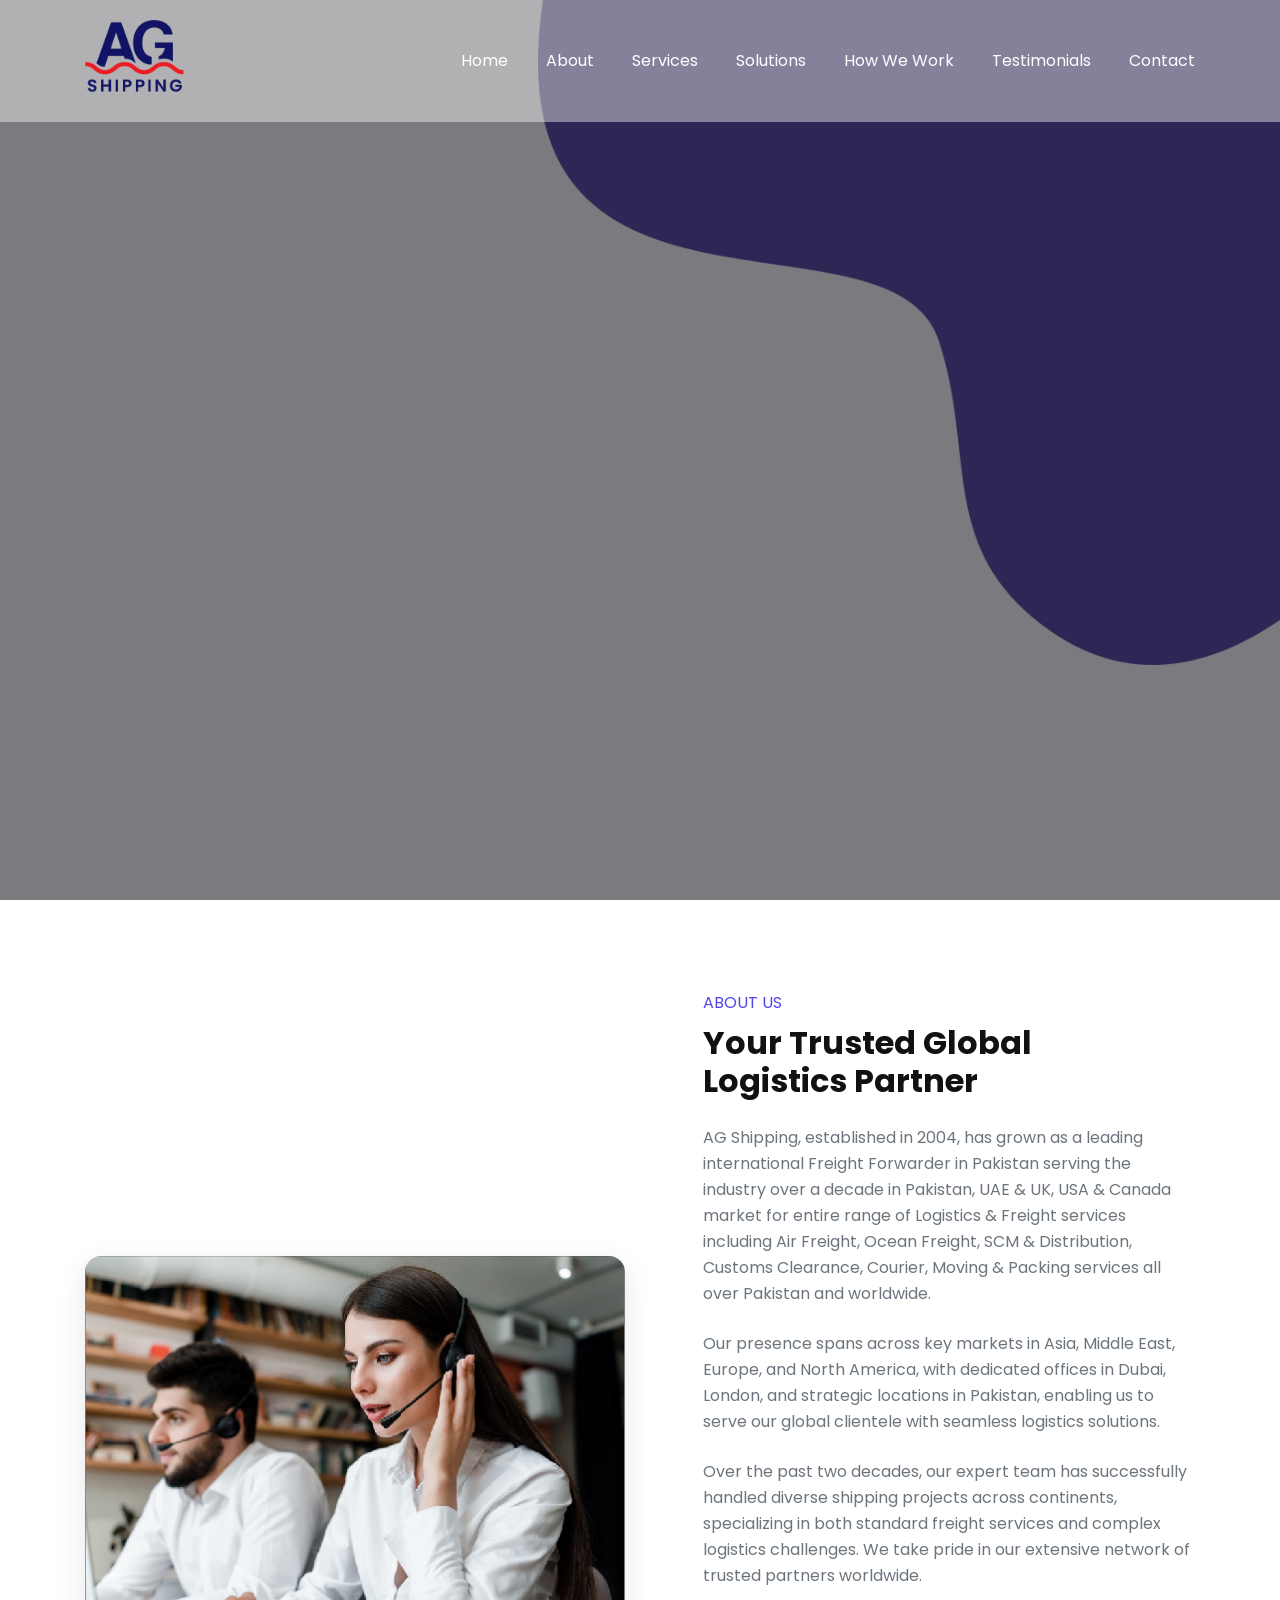
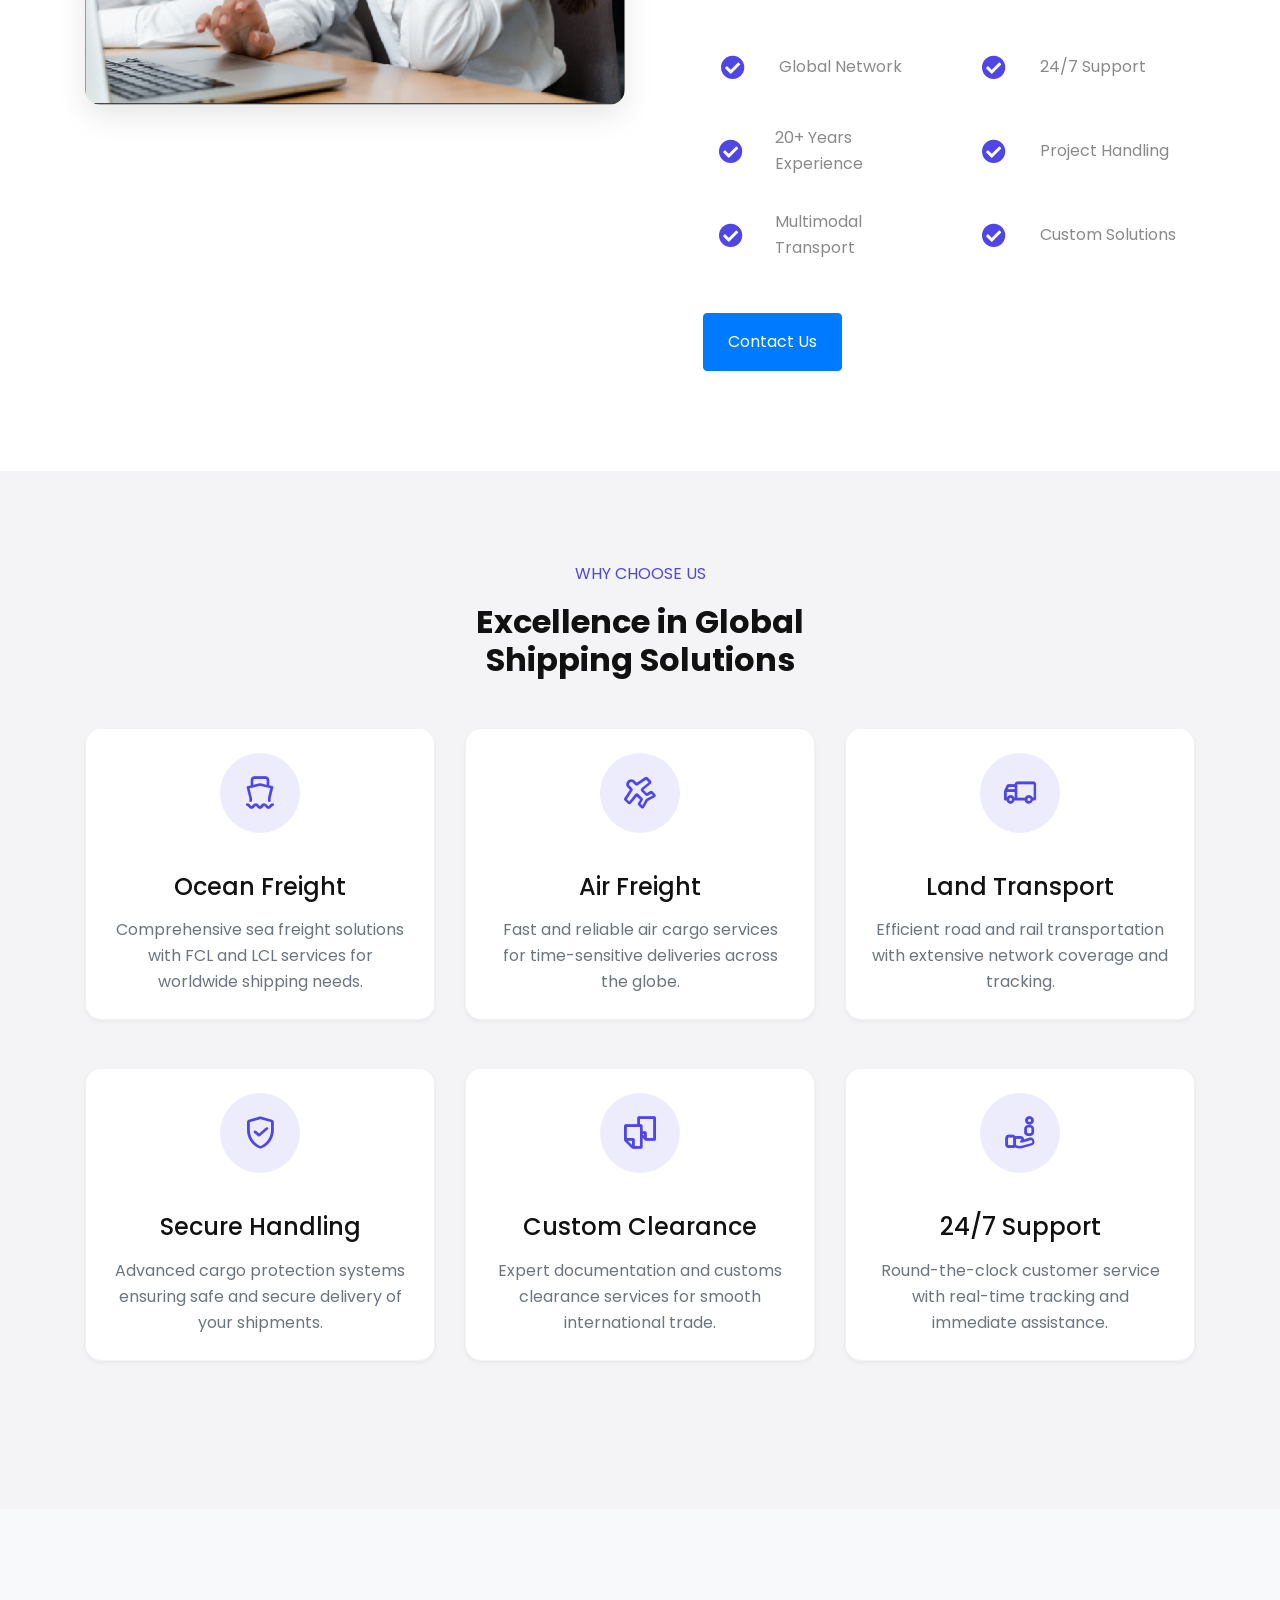
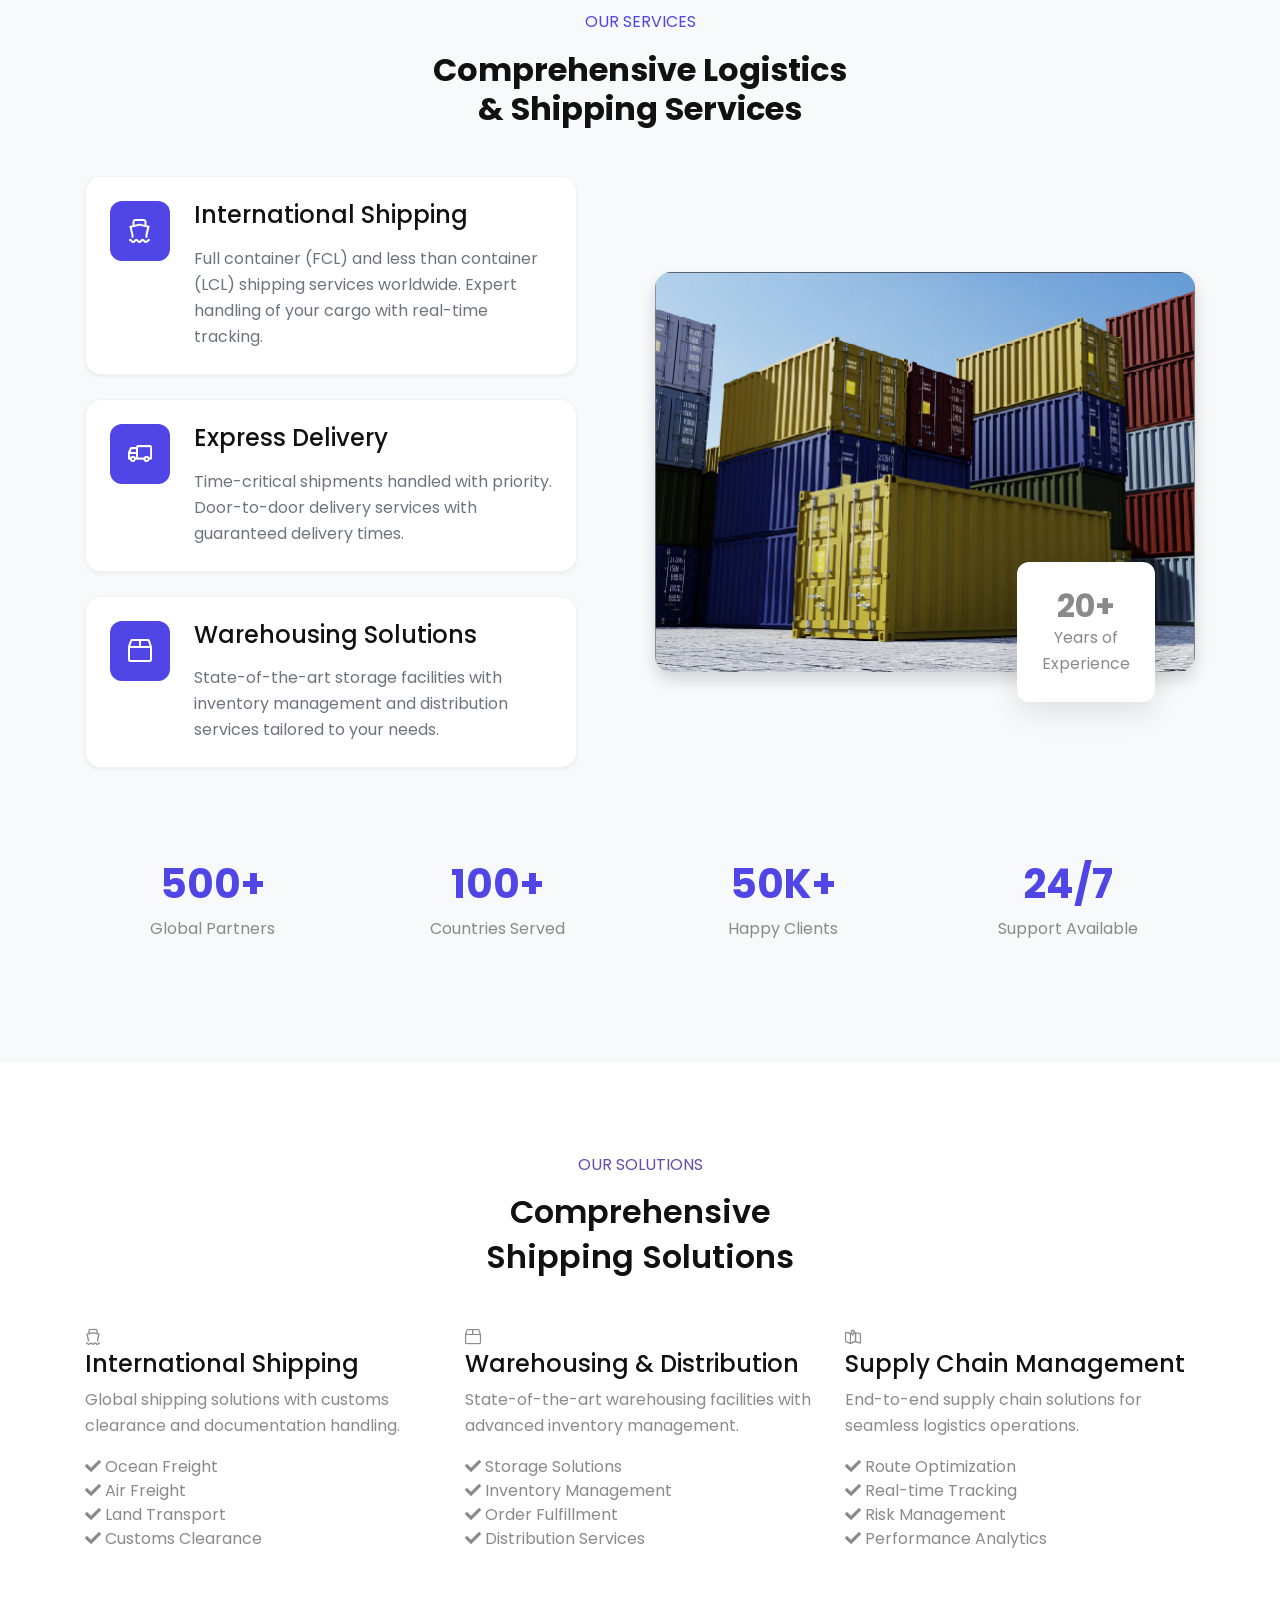
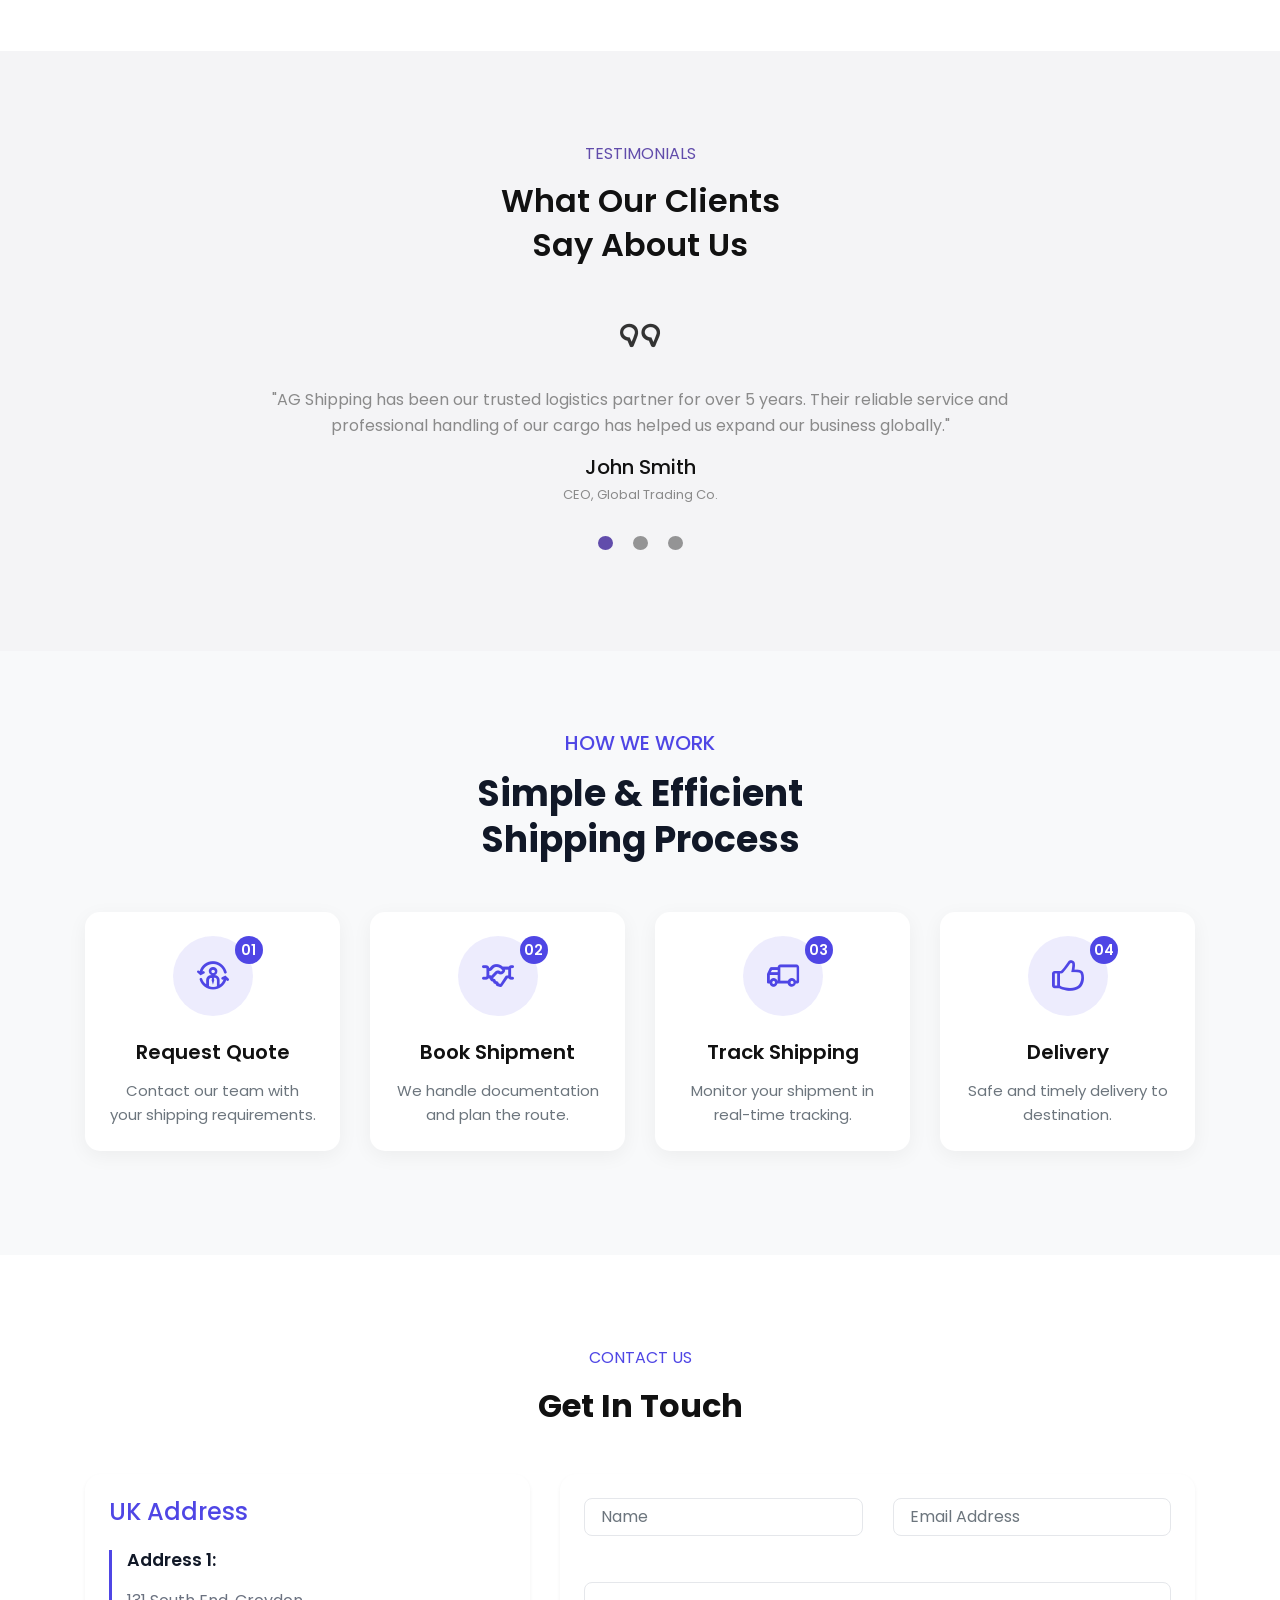
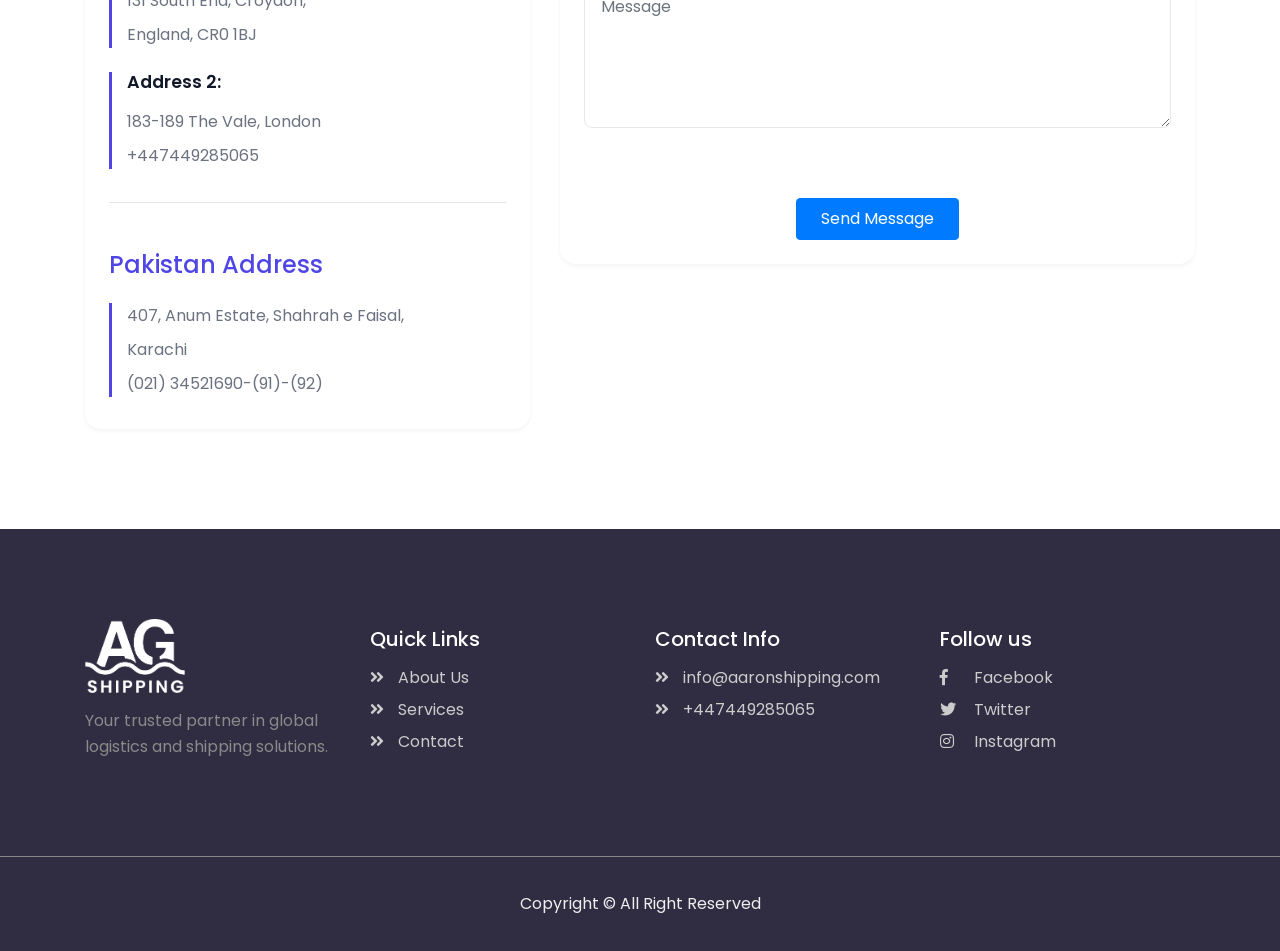
<file: index.html>
<!DOCTYPE html>
<html lang="en">

<head>
	<meta charset="UTF-8">
	<meta name="viewport" content="width=device-width, initial-scale=1.0">
	<title>AG Shipping - Global Logistics Solutions</title>
	<link rel="icon" href="images/logo.png">

	<link rel="stylesheet" href="css/bootstrap.min.css">
	<link rel="stylesheet" href="css/fontawesome.min.css">
	<link rel="stylesheet" href="css/LineIcons.css">
	<link rel="stylesheet" href="css/fakeLoader.min.css">
	<link rel="stylesheet" href="css/magnific-popup.css">
	<link rel="stylesheet" href="css/style.css">

</head>

<body>

	<!-- loader -->
	<div class="fakeLoader"></div>
	<!-- end loader -->

	<!-- navbar -->
	<nav class="navbar navbar-expand-md fixed-top">
		<div class="container">
			<a href="/" class="navbar-brand"><img src="images/logo.png" alt=""></a>
			<button class="navbar-toggler" type="button" data-toggle="collapse" data-target="#navbarSupportedContent"
				aria-controls="navbarSupportedContent" aria-expanded="false" aria-label="Toggle navigation">
				<i class="fa fa-bars"></i>
			</button>
			<div class="collapse navbar-collapse" id="navbarSupportedContent">
				<ul class="navbar-nav ml-auto">
					<li class="nav-item">
						<a class="nav-link" href="#home">Home</a>
					</li>
					<li class="nav-item">
						<a class="nav-link" href="#about">About</a>
					</li>
					<li class="nav-item">
						<a class="nav-link" href="#services">Services</a>
					</li>
					<li class="nav-item">
						<a class="nav-link" href="#solutions">Solutions</a>
					</li>
					<li class="nav-item">
						<a class="nav-link" href="#process">How We Work</a>
					</li>
					<li class="nav-item">
						<a class="nav-link" href="#testimonial">Testimonials</a>
					</li>
					<!-- <li class="nav-item">
						<a class="nav-link" href="#partners">Partners</a>
					</li> -->
					<li class="nav-item">
						<a class="nav-link" href="#contact">Contact</a>
					</li>
				</ul>
			</div>
		</div>
	</nav>
	<!-- end navbar -->

	<!-- home intro -->
	<div class="home-intro position-relative" id="home">
		<div class="video-background">
			<video autoplay muted loop playsinline>
				<source src="images/shipping-3.mp4" type="video/mp4">
			</video>
			<div class="overlay"></div>
		</div>
		<div class="container position-relative">
			<div class="row">
				<!-- <div class="col col-sm-12 col-md-6 col-12">
					<div class="content text-white">
						<h5><span class="line"></span>WELCOME TO AARON SHIPPING</h5>
						<h2>GLOBAL</h2>
						<h2>LOGISTICS</h2>
						<ul>
							<li><a href="#contact" class="button">Get Quote</a></li>
							<li><a href="#services" class="button2">Our Services</a></li>
						</ul>
					</div>
				</div>
				<div class="col col-sm-12 col-md-6 col-12">
					<div class="content-image">
						<img src="images/intro.png" alt="">
					</div>
				</div> -->
			</div>
		</div>
	</div>


	<!-- end home intro -->

	<!-- about -->
	<div class="about section" id="about">
		<div class="container">
			<div class="row align-items-center">
				<div class="col-lg-6 mb-5 mb-lg-0">
					<div class="about-image position-relative">
						<img src="images/professional-team.jpg" alt="Professional Team" class="img-fluid rounded-lg"
							style="box-shadow: 0 10px 30px rgba(0,0,0,0.1);">
						<div class="image-shape"></div>
					</div>
				</div>
				<div class="col-lg-6">
					<div class="about-content pl-lg-5">
						<p class="text-primary text-uppercase mb-2">ABOUT US</p>
						<h2 class="font-weight-bold mb-4">Your Trusted Global<br>Logistics Partner</h2>

						<div class="about-text">
							<p class="text-muted mb-4">AG Shipping, established in 2004, has grown as a leading international Freight Forwarder in Pakistan serving the industry over a decade in Pakistan, UAE & UK, USA & Canada market for entire range of Logistics & Freight services including Air Freight, Ocean Freight, SCM & Distribution, Customs Clearance, Courier, Moving & Packing services all over Pakistan and worldwide.</p>

							<p class="text-muted mb-4">Our presence spans across key markets in Asia, Middle East, Europe, and North America, with dedicated offices in Dubai, London, and strategic locations in Pakistan, enabling us to serve our global clientele with seamless logistics solutions.</p>

							<p class="text-muted mb-4">Over the past two decades, our expert team has successfully handled diverse shipping projects across continents, specializing in both standard freight services and complex logistics challenges. We take pride in our extensive network of trusted partners worldwide.</p>

							<div class="features-grid mt-5">
								<div class="row">
									<div class="col-sm-6">
										<div class="d-flex align-items-center mb-4">
											<div class="icon-box mr-3">
												<i class="fas fa-check-circle text-primary"></i>
											</div>
											<p class="mb-0">Global Network</p>
										</div>
										<div class="d-flex align-items-center mb-4">
											<div class="icon-box mr-3">
												<i class="fas fa-check-circle text-primary"></i>
											</div>
											<p class="mb-0">20+ Years Experience</p>
										</div>
										<div class="d-flex align-items-center mb-4">
											<div class="icon-box mr-3">
												<i class="fas fa-check-circle text-primary"></i>
											</div>
											<p class="mb-0">Multimodal Transport</p>
										</div>
									</div>
									<div class="col-sm-6">
										<div class="d-flex align-items-center mb-4">
											<div class="icon-box mr-3">
												<i class="fas fa-check-circle text-primary"></i>
											</div>
											<p class="mb-0">24/7 Support</p>
										</div>
										<div class="d-flex align-items-center mb-4">
											<div class="icon-box mr-3">
												<i class="fas fa-check-circle text-primary"></i>
											</div>
											<p class="mb-0">Project Handling</p>
										</div>
										<div class="d-flex align-items-center mb-4">
											<div class="icon-box mr-3">
												<i class="fas fa-check-circle text-primary"></i>
											</div>
											<p class="mb-0">Custom Solutions</p>
										</div>
									</div>
								</div>
							</div>

							<a href="#contact" class="btn btn-primary mt-4 px-4 py-3">Contact Us</a>
						</div>
					</div>
				</div>
			</div>
		</div>
	</div>
	<!-- end about -->

	
	<!-- features section -->
	<div class="features-section section bg-grey" id="services">
		<div class="container">
			<div class="title-section text-center mb-5">
				<p class="text-primary text-uppercase mb-3">WHY CHOOSE US</p>
				<h2 class="font-weight-bold">Excellence in Global<br>Shipping Solutions</h2>
			</div>
			<div class="row">
				<div class="col-md-4 mb-5">
					<div class="feature-box text-center p-4 bg-white rounded-lg shadow-sm hover-translate">
						<div class="feature-icon mb-4">
							<span class="icon-circle bg-primary-soft">
								<i class="lni lni-ship text-primary"></i>
							</span>
						</div>
						<h4 class="mb-3">Ocean Freight</h4>
						<p class="text-muted mb-0">Comprehensive sea freight solutions with FCL and LCL services for
							worldwide shipping needs.</p>
					</div>
				</div>
				<div class="col-md-4 mb-5">
					<div class="feature-box text-center p-4 bg-white rounded-lg shadow-sm hover-translate">
						<div class="feature-icon mb-4">
							<span class="icon-circle bg-primary-soft">
								<i class="lni lni-plane text-primary"></i>
							</span>
						</div>
						<h4 class="mb-3">Air Freight</h4>
						<p class="text-muted mb-0">Fast and reliable air cargo services for time-sensitive deliveries
							across the globe.</p>
					</div>
				</div>
				<div class="col-md-4 mb-5">
					<div class="feature-box text-center p-4 bg-white rounded-lg shadow-sm hover-translate">
						<div class="feature-icon mb-4">
							<span class="icon-circle bg-primary-soft">
								<i class="lni lni-delivery text-primary"></i>
							</span>
						</div>
						<h4 class="mb-3">Land Transport</h4>
						<p class="text-muted mb-0">Efficient road and rail transportation with extensive network
							coverage and tracking.</p>
					</div>
				</div>
				<div class="col-md-4 mb-5">
					<div class="feature-box text-center p-4 bg-white rounded-lg shadow-sm hover-translate">
						<div class="feature-icon mb-4">
							<span class="icon-circle bg-primary-soft">
								<i class="lni lni-protection text-primary"></i>
							</span>
						</div>
						<h4 class="mb-3">Secure Handling</h4>
						<p class="text-muted mb-0">Advanced cargo protection systems ensuring safe and secure delivery
							of your shipments.</p>
					</div>
				</div>
				<div class="col-md-4 mb-5">
					<div class="feature-box text-center p-4 bg-white rounded-lg shadow-sm hover-translate">
						<div class="feature-icon mb-4">
							<span class="icon-circle bg-primary-soft">
								<i class="lni lni-files text-primary"></i>
							</span>
						</div>
						<h4 class="mb-3">Custom Clearance</h4>
						<p class="text-muted mb-0">Expert documentation and customs clearance services for smooth
							international trade.</p>
					</div>
				</div>
				<div class="col-md-4 mb-5">
					<div class="feature-box text-center p-4 bg-white rounded-lg shadow-sm hover-translate">
						<div class="feature-icon mb-4">
							<span class="icon-circle bg-primary-soft">
								<i class="lni lni-customer text-primary"></i>
							</span>
						</div>
						<h4 class="mb-3">24/7 Support</h4>
						<p class="text-muted mb-0">Round-the-clock customer service with real-time tracking and
							immediate assistance.</p>
					</div>
				</div>
			</div>
		</div>
	</div>
	<!-- end features section -->
	<!-- services section -->
	<div class="services-section section">
		<div class="container">
			<div class="title-section text-center mb-5">
				<p class="text-primary text-uppercase mb-3">OUR SERVICES</p>
				<h2 class="font-weight-bold">Comprehensive Logistics<br>& Shipping Services</h2>
			</div>
			<div class="row align-items-center">
				<div class="col-lg-6 mb-4 mb-lg-0">
					<div class="services-content pr-lg-5">
						<div class="service-item d-flex align-items-start mb-4 p-4 rounded-lg bg-white shadow-sm">
							<div class="service-icon mr-4">
								<span class="icon-box bg-primary text-white">
									<i class="lni lni-ship"></i>
								</span>
							</div>
							<div class="service-info">
								<h4 class="mb-3">International Shipping</h4>
								<p class="text-muted mb-0">Full container (FCL) and less than container (LCL) shipping
									services worldwide. Expert handling of your cargo with real-time tracking.</p>
							</div>
						</div>
						<div class="service-item d-flex align-items-start mb-4 p-4 rounded-lg bg-white shadow-sm">
							<div class="service-icon mr-4">
								<span class="icon-box bg-primary text-white">
									<i class="lni lni-delivery"></i>
								</span>
							</div>
							<div class="service-info">
								<h4 class="mb-3">Express Delivery</h4>
								<p class="text-muted mb-0">Time-critical shipments handled with priority. Door-to-door
									delivery services with guaranteed delivery times.</p>
							</div>
						</div>
						<div class="service-item d-flex align-items-start p-4 rounded-lg bg-white shadow-sm">
							<div class="service-icon mr-4">
								<span class="icon-box bg-primary text-white">
									<i class="lni lni-package"></i>
								</span>
							</div>
							<div class="service-info">
								<h4 class="mb-3">Warehousing Solutions</h4>
								<p class="text-muted mb-0">State-of-the-art storage facilities with inventory management
									and distribution services tailored to your needs.</p>
							</div>
						</div>
					</div>
				</div>
				<div class="col-lg-6">
					<div class="services-image position-relative">
						<img src="images/services.jpg" alt="Logistics Services" class="img-fluid rounded-lg shadow">
						<div class="experience-badge">
							<span class="h2 mb-0 font-weight-bold">20+</span>
							<p class="mb-0">Years of<br>Experience</p>
						</div>
					</div>
				</div>
			</div>

			<div class="row mt-5 pt-4">
				<div class="col-md-3 col-6 mb-4 mb-md-0">
					<div class="counter-box text-center">
						<h3 class="counter text-primary mb-2">500+</h3>
						<p class="mb-0">Global Partners</p>
					</div>
				</div>
				<div class="col-md-3 col-6 mb-4 mb-md-0">
					<div class="counter-box text-center">
						<h3 class="counter text-primary mb-2">100+</h3>
						<p class="mb-0">Countries Served</p>
					</div>
				</div>
				<div class="col-md-3 col-6 mb-4 mb-md-0">
					<div class="counter-box text-center">
						<h3 class="counter text-primary mb-2">50K+</h3>
						<p class="mb-0">Happy Clients</p>
					</div>
				</div>
				<div class="col-md-3 col-6">
					<div class="counter-box text-center">
						<h3 class="counter text-primary mb-2">24/7</h3>
						<p class="mb-0">Support Available</p>
					</div>
				</div>
			</div>
		</div>
	</div>
	

	<!-- shipping solutions -->
	<div class="shipping-solutions section" id="solutions">
		<div class="container">
			<div class="title-section">
				<p>OUR SOLUTIONS</p>
				<h3>Comprehensive</h3>
				<h3>Shipping Solutions</h3>
			</div>
			<div class="row">
				<div class="col-md-4">
					<div class="solution-card">
						<div class="icon">
							<i class="lni lni-ship"></i>
						</div>
						<h4>International Shipping</h4>
						<p>Global shipping solutions with customs clearance and documentation handling.</p>
						<ul>
							<li><i class="fa fa-check"></i> Ocean Freight</li>
							<li><i class="fa fa-check"></i> Air Freight</li>
							<li><i class="fa fa-check"></i> Land Transport</li>
							<li><i class="fa fa-check"></i> Customs Clearance</li>
						</ul>
					</div>
				</div>
				<div class="col-md-4">
					<div class="solution-card">
						<div class="icon">
							<i class="lni lni-package"></i>
						</div>
						<h4>Warehousing & Distribution</h4>
						<p>State-of-the-art warehousing facilities with advanced inventory management.</p>
						<ul>
							<li><i class="fa fa-check"></i> Storage Solutions</li>
							<li><i class="fa fa-check"></i> Inventory Management</li>
							<li><i class="fa fa-check"></i> Order Fulfillment</li>
							<li><i class="fa fa-check"></i> Distribution Services</li>
						</ul>
					</div>
				</div>
				<div class="col-md-4">
					<div class="solution-card">
						<div class="icon">
							<i class="lni lni-map"></i>
						</div>
						<h4>Supply Chain Management</h4>
						<p>End-to-end supply chain solutions for seamless logistics operations.</p>
						<ul>
							<li><i class="fa fa-check"></i> Route Optimization</li>
							<li><i class="fa fa-check"></i> Real-time Tracking</li>
							<li><i class="fa fa-check"></i> Risk Management</li>
							<li><i class="fa fa-check"></i> Performance Analytics</li>
						</ul>
					</div>
				</div>
			</div>
		</div>
	</div>
	<!-- end shipping solutions -->

	<!-- coverage section -->

	<!-- end coverage section -->

	<!-- testimonials -->
	<div class="testimonial section bg-grey" id="testimonial">
		<div class="container">
			<div class="title-section">
				<p>TESTIMONIALS</p>
				<h3>What Our Clients</h3>
				<h3>Say About Us</h3>
			</div>
			<div id="carouselExampleIndicators" class="carousel slide" data-ride="carousel">
				<ol class="carousel-indicators">
					<li data-target="#carouselExampleIndicators" data-slide-to="0" class="active"></li>
					<li data-target="#carouselExampleIndicators" data-slide-to="1"></li>
					<li data-target="#carouselExampleIndicators" data-slide-to="2"></li>
				</ol>
				<div class="carousel-inner">
					<div class="carousel-item active">
						<div class="testimonial-content">
							<span><i class="lni lni-quotation"></i></span>
							<p>"AG Shipping has been our trusted logistics partner for over 5 years. Their reliable
								service and professional handling of our cargo has helped us expand our business
								globally."</p>
							<div class="client-info">
								<h5>John Smith</h5>
								<span>CEO, Global Trading Co.</span>
							</div>
						</div>
					</div>
					<div class="carousel-item">
						<div class="testimonial-content">
							<span><i class="lni lni-quotation"></i></span>
							<p>"The team at AG Shipping provides exceptional service. Their real-time tracking system
								and prompt customer support make them stand out in the industry."</p>
							<div class="client-info">
								<h5>Sarah Johnson</h5>
								<span>Logistics Manager, Tech Solutions Inc.</span>
							</div>
						</div>
					</div>
					<div class="carousel-item">
						<div class="testimonial-content">
							<span><i class="lni lni-quotation"></i></span>
							<p>"We've been working with AG Shipping for our international shipments, and they've
								consistently delivered on time with excellent handling of our sensitive cargo."</p>
							<div class="client-info">
								<h5>Michael Chen</h5>
								<span>Operations Director, Pharma Corp</span>
							</div>
						</div>
					</div>
				</div>
			</div>
		</div>
	</div>
	<!-- end testimonial -->

	<!-- process section -->
	<div class="process-section section bg-light" id="process">
		<div class="container">
			<div class="title-section text-center mb-5">
				<h5 class="text-primary text-uppercase mb-3">HOW WE WORK</h5>
				<h2 class="title-dark">Simple & Efficient<br>Shipping Process</h2>
			</div>

			<div class="row">
				<div class="col-lg-3 col-md-6 mb-4">
					<div class="process-box text-center bg-white p-4">
						<div class="process-icon-wrap mb-4">
							<div class="process-icon">
								<i class="lni lni-consulting"></i>
							</div>
							<span class="step-number">01</span>
						</div>
						<h4>Request Quote</h4>
						<p class="text-muted">Contact our team with your shipping requirements.</p>
					</div>
				</div>
				<div class="col-lg-3 col-md-6 mb-4">
					<div class="process-box text-center bg-white p-4">
						<div class="process-icon-wrap mb-4">
							<div class="process-icon">
								<i class="lni lni-handshake"></i>
							</div>
							<span class="step-number">02</span>
						</div>
						<h4>Book Shipment</h4>
						<p class="text-muted">We handle documentation and plan the route.</p>
					</div>
				</div>
				<div class="col-lg-3 col-md-6 mb-4">
					<div class="process-box text-center bg-white p-4">
						<div class="process-icon-wrap mb-4">
							<div class="process-icon">
								<i class="lni lni-delivery"></i>
							</div>
							<span class="step-number">03</span>
						</div>
						<h4>Track Shipping</h4>
						<p class="text-muted">Monitor your shipment in real-time tracking.</p>
					</div>
				</div>
				<div class="col-lg-3 col-md-6 mb-4">
					<div class="process-box text-center bg-white p-4">
						<div class="process-icon-wrap mb-4">
							<div class="process-icon">
								<i class="lni lni-thumbs-up"></i>
							</div>
							<span class="step-number">04</span>
						</div>
						<h4>Delivery</h4>
						<p class="text-muted">Safe and timely delivery to destination.</p>
					</div>
				</div>
			</div>
		</div>
	</div>

	

	<!-- end process section -->

	<!-- partners section -->
	<!-- <div class="partners section bg-grey" id="partners">
		<div class="container">
			<div class="title-section">
				<p>OUR PARTNERS</p>
				<h3>Trusted By</h3>
				<h3>Leading Companies</h3>
			</div>
			<div class="row align-items-center">
				<div class="col-md-2 col-sm-4 col-6">
					<div class="partner-logo">
						<img src="images/partner1.png" alt="Partner Logo" class="img-fluid">
					</div>
				</div>
				<div class="col-md-2 col-sm-4 col-6">
					<div class="partner-logo">
						<img src="images/partner2.png" alt="Partner Logo" class="img-fluid">
					</div>
				</div>
				<div class="col-md-2 col-sm-4 col-6">
					<div class="partner-logo">
						<img src="images/partner3.png" alt="Partner Logo" class="img-fluid">
					</div>
				</div>
				<div class="col-md-2 col-sm-4 col-6">
					<div class="partner-logo">
						<img src="images/partner4.png" alt="Partner Logo" class="img-fluid">
					</div>
				</div>
				<div class="col-md-2 col-sm-4 col-6">
					<div class="partner-logo">
						<img src="images/partner5.png" alt="Partner Logo" class="img-fluid">
					</div>
				</div>
				<div class="col-md-2 col-sm-4 col-6">
					<div class="partner-logo">
						<img src="images/partner6.png" alt="Partner Logo" class="img-fluid">
					</div>
				</div>
			</div>
		</div>
	</div> -->
	<!-- end partners section -->

	<!-- contact -->
	<div id="contact" class="contact section">
		<div class="container">
			<div class="title-section text-center mb-5">
				<p class="text-primary text-uppercase mb-3">CONTACT US</p>
				<h2 class="font-weight-bold">Get In Touch</h2>
			</div>
			<div class="box-content">
				<div class="row">
					<div class="col-md-5 col-sm-12">
						<div class="contact-info bg-white p-4 rounded-lg shadow-sm">
							<div class="office-block mb-5">
								<h4 class="text-primary mb-4">UK Address</h4>
								<div class="office-location mb-4">
									<h5 class="mb-3">Address 1:</h5>
									<p class="mb-2">131 South End, Croydon,</p>
									<p class="mb-2">England, CR0 1BJ</p>
								</div>
								<div class="office-location">
									<h5 class="mb-3">Address 2:</h5>
									<p class="mb-2">183-189 The Vale, London</p>
									<p class="mb-2">+447449285065</p>
								</div>
							</div>
							<div class="office-block">
								<h4 class="text-primary mb-4">Pakistan Address</h4>
								<div class="office-location">
									<p class="mb-2">407, Anum Estate, Shahrah e Faisal,</p>
									<p class="mb-2">Karachi</p>
									<p class="mb-2">(021) 34521690-(91)-(92)</p>
								</div>
							</div>
						</div>
					</div>
					<div class="col-md-7 col-sm-12">
						<div class="content-right bg-white p-4 rounded-lg shadow-sm">
							<form action="contact-form.php" class="contact-form" id="contact-form" method="post">
								<div class="row">
									<div class="col">
										<div id="first-name-field">
											<input type="text" placeholder="Name" name="conName" class="form-control" required>
										</div>
									</div>
									<div class="col">
										<div id="email-field">
											<input type="email" placeholder="Email Address" name="conEmail" class="form-control" required>
										</div>
									</div>
								</div>
								<div class="row mt-3">
									<div class="col">
										<div id="message-field">
											<textarea cols="30" rows="5" name="conMessage" placeholder="Message" class="form-control" required></textarea>
										</div>
									</div>
								</div>
								<div id="form-message" class="mt-3"></div>
								<button class="btn btn-primary mt-4 px-4 py-2" type="submit" id="submit" name="submit">Send Message</button>
							</form>
						</div>
					</div>
				</div>
			</div>
		</div>
	</div>
	<!-- end contact -->

	
	<!-- footer -->
	<footer>
		<div class="container">
			<div class="row">
				<div class="col-md-3 col-sm-6">
					<div class="content">
						<div class="brand"><img src="images/logo2.png" alt="AG Shipping"></div>
						<p>Your trusted partner in global logistics and shipping solutions.</p>
					</div>
				</div>
				<div class="col-md-3 col-sm-6">
					<div class="content">
						<h5>Quick Links</h5>
						<ul>
							<li><a href="#about"><i class="fa fa-angle-double-right"></i> About Us</a></li>
							<li><a href="#services"><i class="fa fa-angle-double-right"></i> Services</a></li>
							<li><a href="#contact"><i class="fa fa-angle-double-right"></i> Contact</a></li>
						</ul>
					</div>
				</div>
				<div class="col-md-3 col-sm-6">
					<div class="content">
						<h5>Contact Info</h5>
						<ul>
							<li><a href="mailto:info@aaronshipping.com"><i class="fa fa-angle-double-right"></i> info@aaronshipping.com</a></li>
							<li><a href="tel:+447449285065"><i class="fa fa-angle-double-right"></i> +447449285065</a></li>
						</ul>
					</div>
				</div>
				<div class="col-md-3 col-sm-6">
					<div class="content">
						<h5>Follow us</h5>
						<ul class="social">
							<li><a href=""><i class="fab fa-facebook-f"></i> Facebook</a></li>
							<li><a href=""><i class="fab fa-twitter"></i> Twitter</a></li>
							<li><a href=""><i class="fab fa-instagram"></i> Instagram</a></li>
						</ul>
					</div>
				</div>
			</div>
		</div>
	</footer>
	<!-- end footer -->

	<!-- footer bottom -->
	<div class="footer-bottom">
		<span>Copyright © All Right Reserved</span>
	</div>
	<!-- end footer bottom -->

	<!-- script -->
	<script src="js/jquery.min.js"></script>
	<script src="js/bootstrap.min.js"></script>
	<script src="js/fakeLoader.min.js"></script>
	<script src="js/jquery.filterizr.min.js"></script>
	<script src="js/imagesloaded.pkgd.min.js"></script>
	<script src="js/magnific-popup.min.js"></script>
	<script src="js/contact-form.js"></script>
	<script src="js/main.js"></script>

	<script>
		$(document).ready(function() {
			$('#contact-form').on('submit', function(e) {
				e.preventDefault();
				
				var formData = $(this).serialize();
				
				$.ajax({
					type: 'POST',
					url: 'contact-form.php',
					data: formData,
					success: function(response) {
			
							$('#form-message').html('<div class="alert alert-success">Message sent successfully!</div>');
							$('#contact-form')[0].reset();
						
					},
					error: function() {
						$('#form-message').html('<div class="alert alert-danger">Error sending message. Please try again.</div>');
					}
				});
			});
		});
	</script>

</body>

</html>
</file>
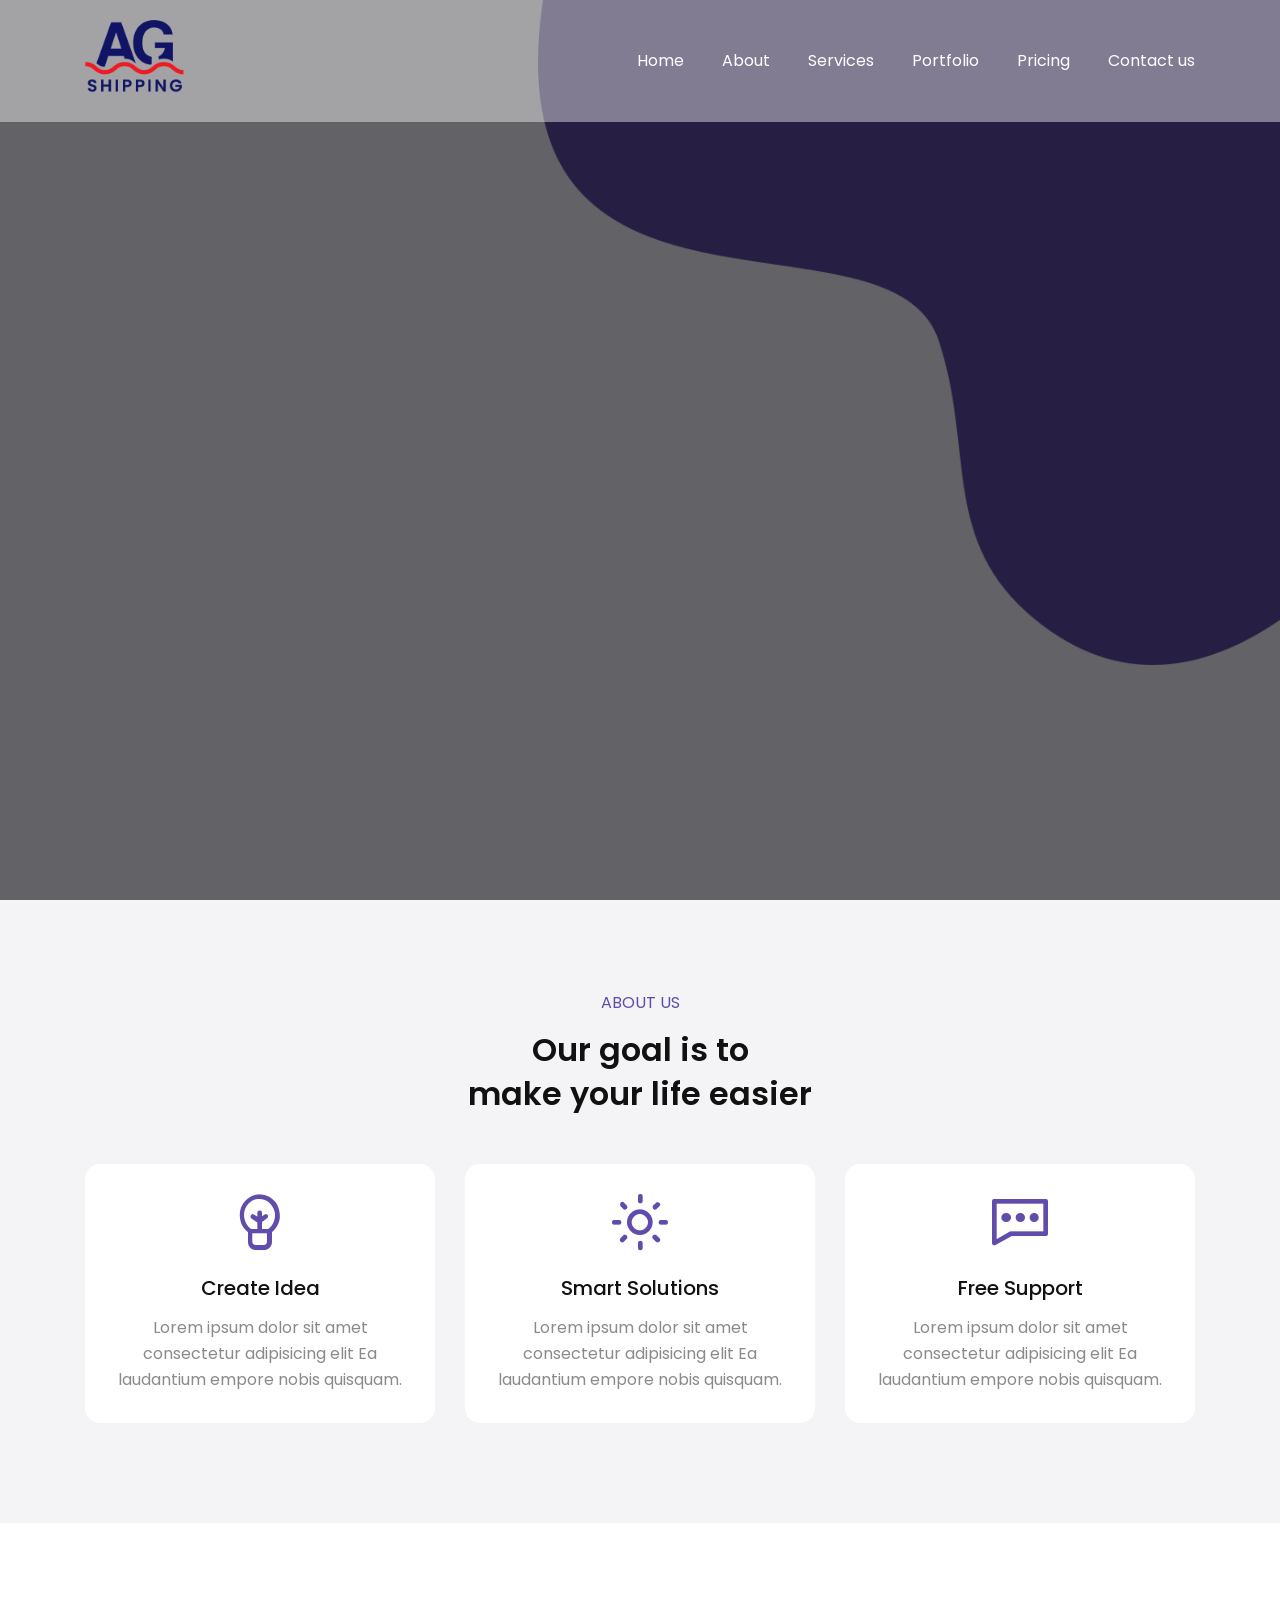
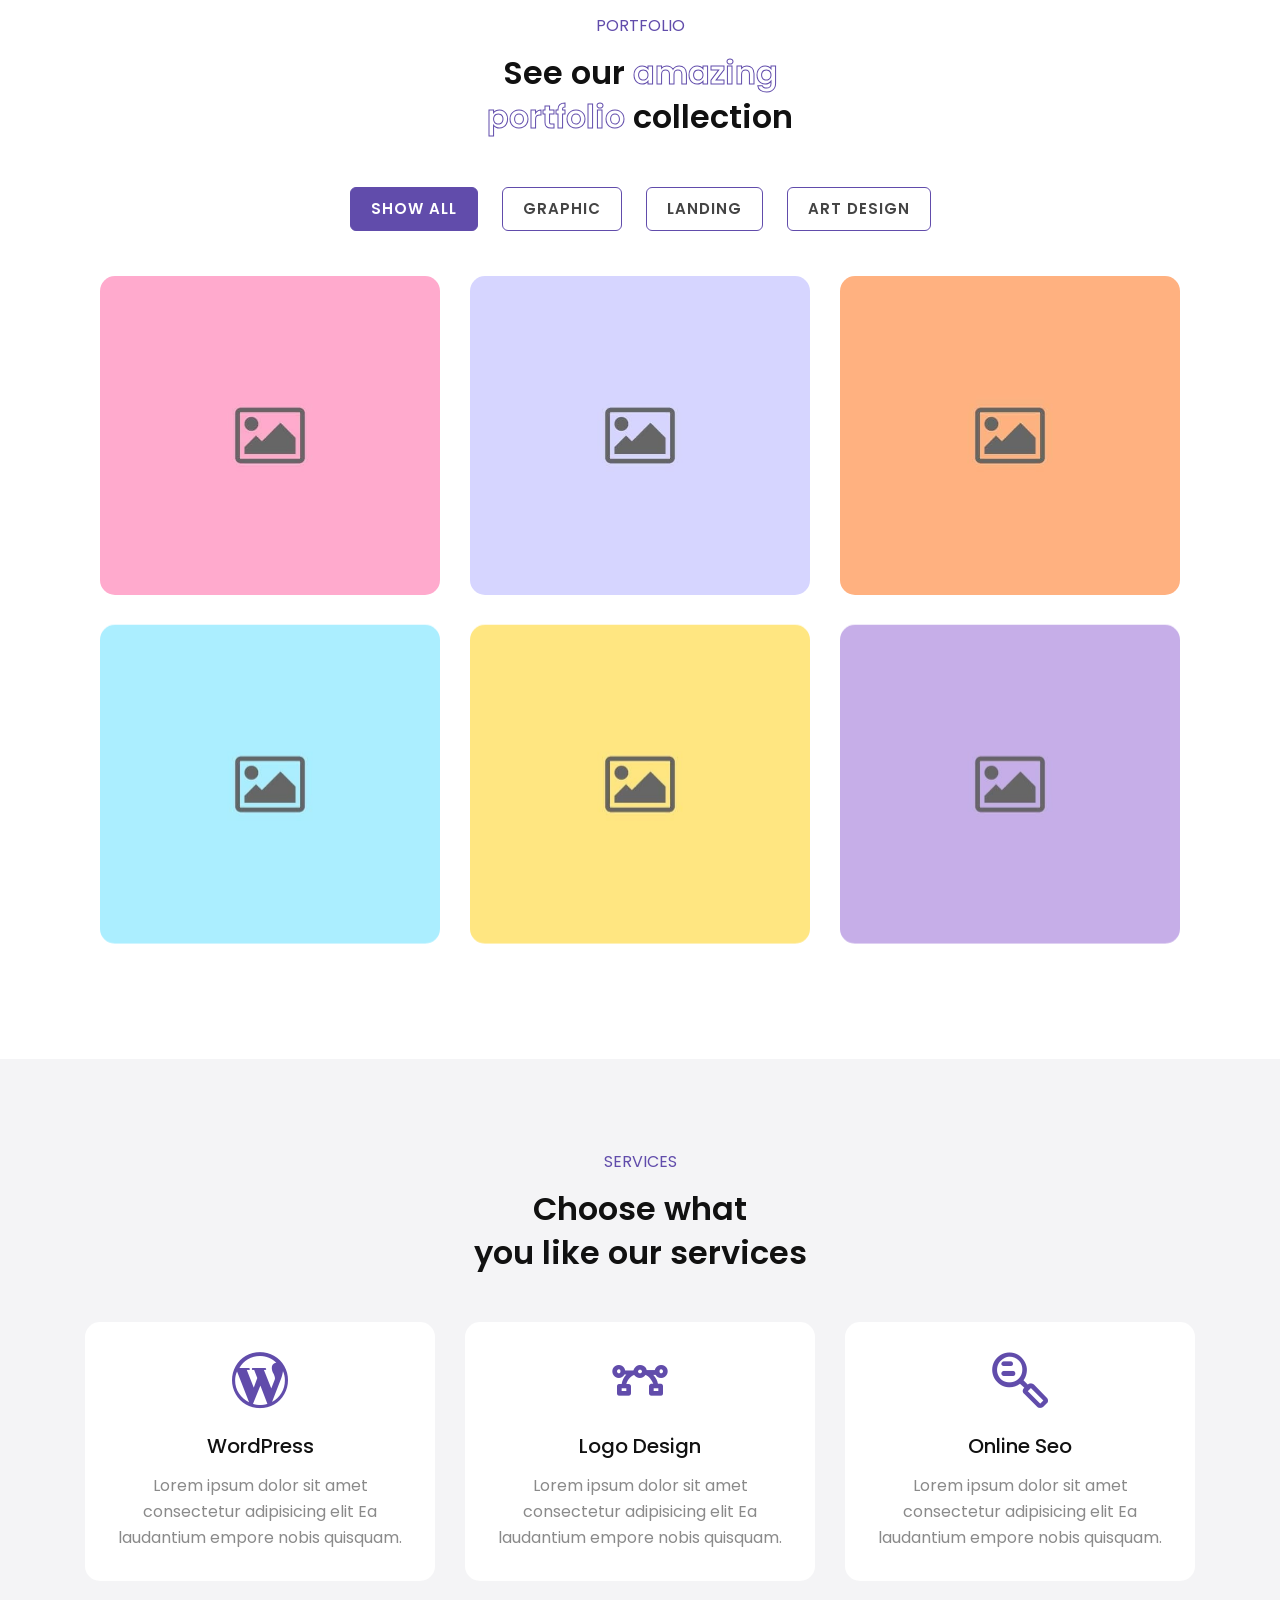
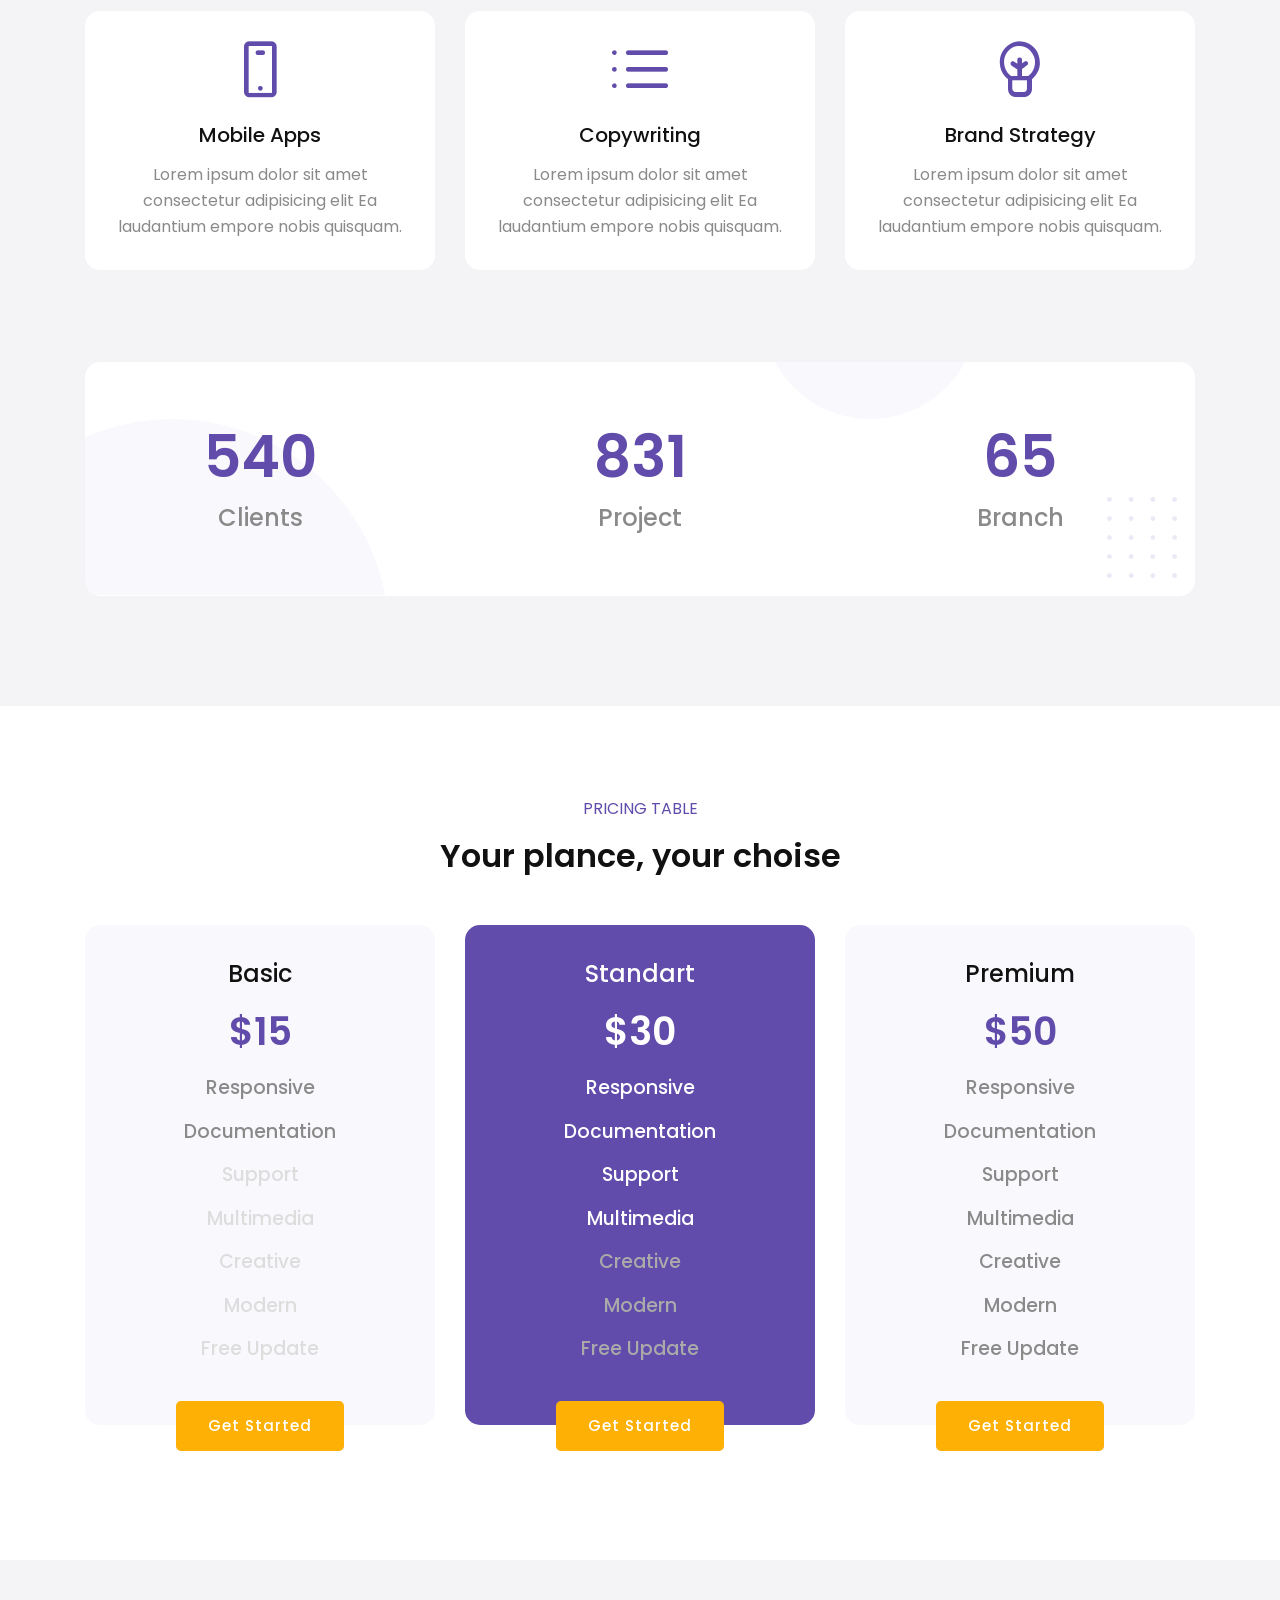
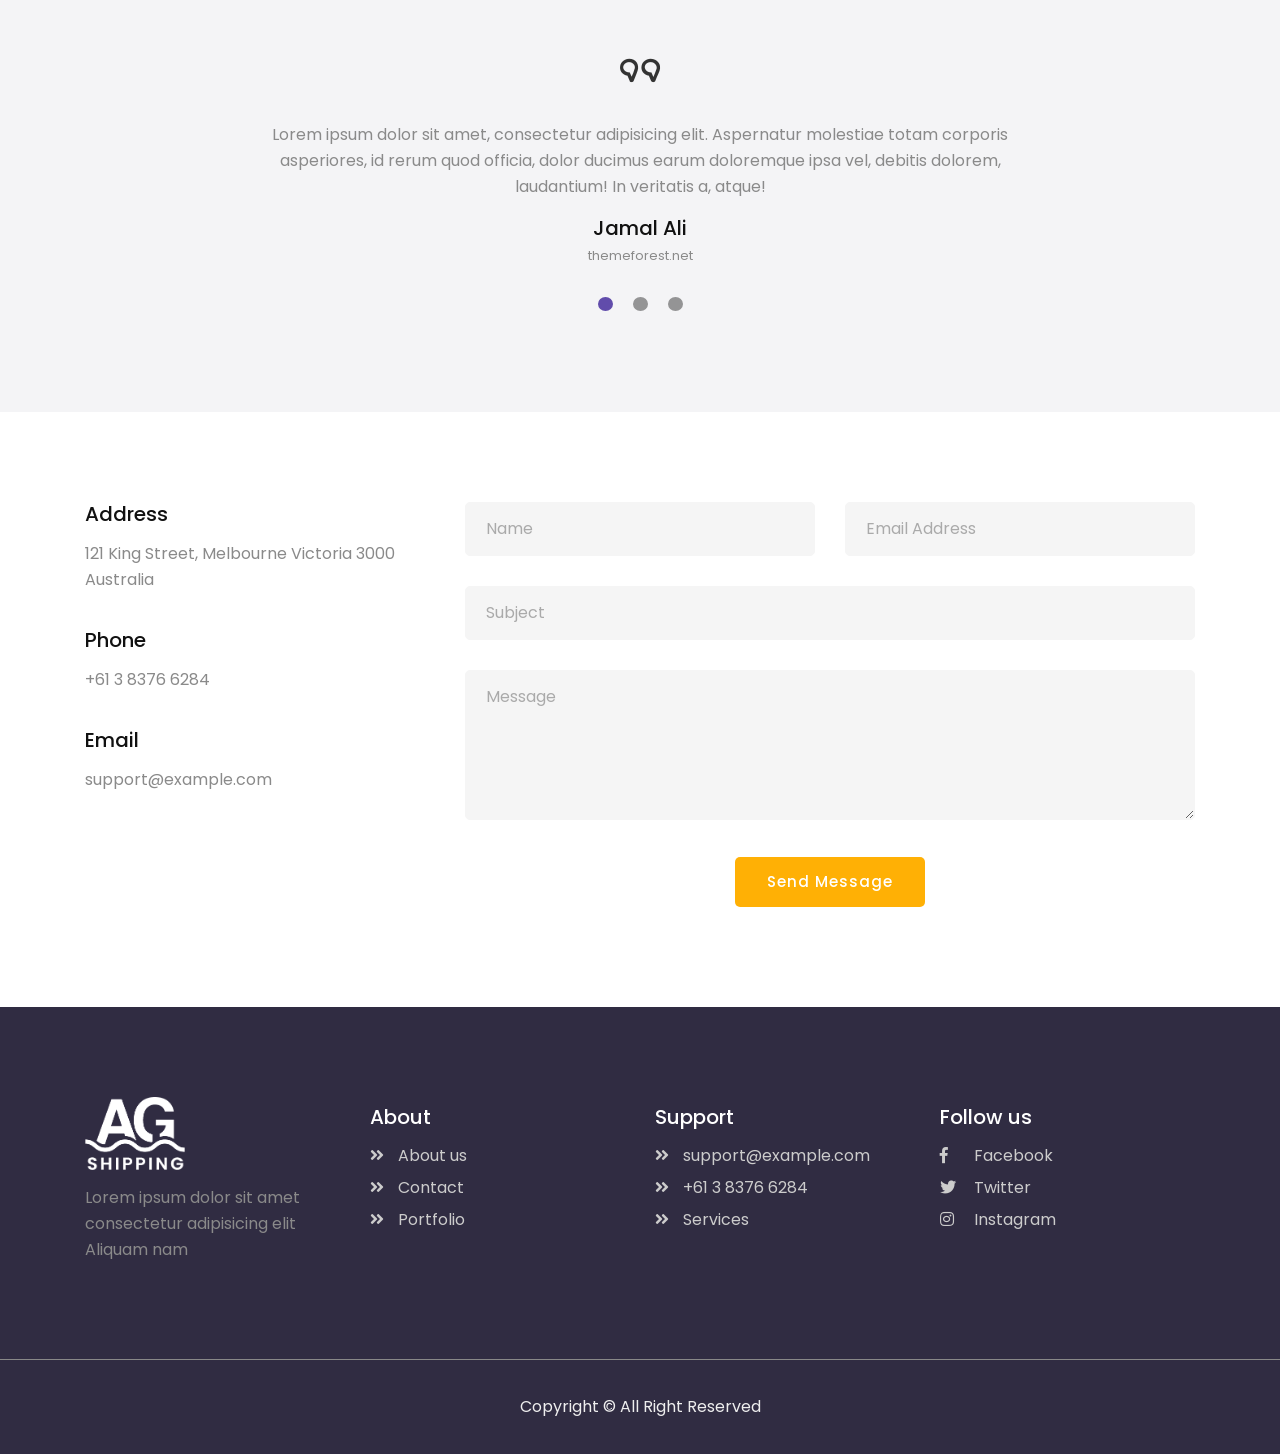
<file: index-old.html>
<!DOCTYPE html>
<html lang="zxx">
	<head>
		<meta charset="UTF-8">
		<meta name="viewport" content="width=device-width, initial-scale=1.0">
		<title>Oya - Agency Landing Page Template</title>
		<link rel="icon" href="images/favicon.png">
		
		<link rel="stylesheet" href="css/bootstrap.min.css">
		<link rel="stylesheet" href="css/fontawesome.min.css">
		<link rel="stylesheet" href="css/LineIcons.css">
		<link rel="stylesheet" href="css/fakeLoader.min.css">
		<link rel="stylesheet" href="css/magnific-popup.css">
		<link rel="stylesheet" href="css/style.css">
		<style>
			.home-intro {
				min-height: 100vh;
				display: flex;
				align-items: center;
				overflow: hidden;
			}
			.video-background {
				position: absolute;
				top: 0;
				left: 0;
				width: 100%;
				height: 100%;
				z-index: 0;
			}
			.video-background video {
				width: 100%;
				height: 100%;
				object-fit: cover;
			}
			.video-background .overlay {
				position: absolute;
				top: 0;
				left: 0;
				width: 100%;
				height: 100%;
				background: rgba(0, 0, 0, 0.6);
			}
			.home-intro .container {
				z-index: 1;
			}
			.home-intro .content {
				padding: 50px 0;
			}
			.home-intro h2 {
				font-size: 4rem;
				font-weight: 700;
				line-height: 1.2;
				margin-bottom: 10px;
				text-shadow: 2px 2px 4px rgba(0,0,0,0.3);
			}
			.home-intro h5 {
				color: #fff;
				margin-bottom: 30px;
				text-shadow: 1px 1px 2px rgba(0,0,0,0.3);
			}
			.home-intro .button {
				background: #4F46E5;
				color: #fff;
				padding: 15px 30px;
				border-radius: 5px;
				text-decoration: none;
				transition: all 0.3s ease;
				font-weight: 600;
				text-transform: uppercase;
				letter-spacing: 1px;
			}
			.home-intro .button:hover {
				background: #4338CA;
				transform: translateY(-2px);
			}
			.home-intro .button2 {
				background: transparent;
				color: #fff;
				padding: 14px 29px;
				border-radius: 5px;
				text-decoration: none;
				transition: all 0.3s ease;
				font-weight: 600;
				text-transform: uppercase;
				letter-spacing: 1px;
				border: 2px solid #fff;
				margin-left: 15px;
			}
			.home-intro .button2:hover {
				background: #fff;
				color: #4F46E5;
			}
			</style>
	</head>
	<body>

		<!-- loader -->
		<div class="fakeLoader"></div>
		<!-- end loader -->
		
		<!-- navbar -->
		<nav class="navbar navbar-expand-md fixed-top">
			<div class="container">
				<a href="index.html" class="navbar-brand"><img src="images/logo.png" alt=""></a>
				<button class="navbar-toggler" type="button" data-toggle="collapse" data-target="#navbarSupportedContent" aria-controls="navbarSupportedContent" aria-expanded="false" aria-label="Toggle navigation">
				<i class="fa fa-bars"></i>
				</button>
				<div class="collapse navbar-collapse" id="navbarSupportedContent">
					<ul class="navbar-nav ml-auto">
						<li class="nav-item">
							<a class="nav-link" href="#home">Home</a>
						</li>
						<li class="nav-item">
							<a class="nav-link" href="#about">About</a>
						</li>
						<li class="nav-item">
							<a class="nav-link" href="#services">Services</a>
						</li>
						<li class="nav-item">
							<a class="nav-link" href="#portfolio">Portfolio</a>
						</li>
						<li class="nav-item">
							<a class="nav-link" href="#pricing">Pricing</a>
						</li>
						<li class="nav-item">
							<a class="nav-link" href="#contact">Contact us</a>
						</li>
					</ul>
				</div>
			</div>
		</nav>
		<!-- end navbar -->
		
		<!-- home intro -->
		<div class="home-intro position-relative" id="home">
			<div class="video-background">
				<video autoplay muted loop playsinline>
					<source src="images/shipping-2.mp4" type="video/mp4">
				</video>
				<div class="overlay"></div>
			</div>
			<div class="container position-relative">
				<div class="row">
					
				</div>
			</div>
		</div>
	
		<!-- end end intro -->

		<!-- about -->
		<div class="about section bg-grey" id="about">
			<div class="container">
				<div class="title-section">
					<p>ABOUT US</p>
					<h3>Our goal is to</h3>
					<h3>make your life easier</h3>
				</div>
				<div class="row">
					<div class="col-md-4">
						<div class="content">
							<i class="lni lni-bulb"></i>
							<h5>Create Idea</h5>
							<p class="mb-0">Lorem ipsum dolor sit amet consectetur adipisicing elit Ea laudantium empore nobis quisquam.</p>
						</div>
					</div>
					<div class="col-md-4">
						<div class="content">
							<i class="lni lni-sun"></i>
							<h5>Smart Solutions</h5>
							<p class="mb-0">Lorem ipsum dolor sit amet consectetur adipisicing elit Ea laudantium empore nobis quisquam.</p>
						</div>
					</div>
					<div class="col-md-4">
						<div class="content">
							<i class="lni lni-comments"></i>
							<h5>Free Support</h5>
							<p class="mb-0">Lorem ipsum dolor sit amet consectetur adipisicing elit Ea laudantium empore nobis quisquam.</p>
						</div>
					</div>
				</div>
			</div>
		</div>
		<!-- end about -->
		
		<!-- portfolio -->
		<div class="portfolio section" id="portfolio">
			<div class="container">
				<div class="title-section">
					<p>PORTFOLIO</p>
					<h3>See our <span>amazing</span></h3>
					<h3><span>portfolio</span> collection</h3>
				</div>
				<div class="box-content">
					<div class="portfolio-filter-menu">
						<ul>
							<li data-filter="all" class="active">
								<span>Show All</span>
							</li>
							<li data-filter="1">
								<span>Graphic</span>
							</li>
							<li data-filter="2">
								<span>Landing</span>
							</li>
							<li data-filter="3">
								<span>Art Design</span>
							</li>
						</ul>
					</div>
					<div class="row no-gutters filtr-container">
						<div class="col-md-4 col-sm-6 col-xs-12 filtr-item" data-category="3">
							<div class="content-image">
								<a href="images/portfolio1.jpg" class="portfolio-popup">
									<img src="images/portfolio1.jpg" alt="">
									<div class="image-overlay"></div>
									<div class="portfolio-caption">
										<div class="title">
											<h4>Modern Design</h4>
											<span>Graphic Design</span>
										</div>
									</div>
								</a>
							</div>
						</div>
						<div class="col-md-4 col-sm-6 col-xs-12 filtr-item" data-category="1">
							<div class="content-image">
								<a href="images/portfolio2.jpg" class="portfolio-popup">
									<img src="images/portfolio2.jpg" alt="">
									<div class="image-overlay"></div>
									<div class="portfolio-caption">
										<div class="title">
											<h4>Modern Design</h4>
											<span>Graphic Design</span>
										</div>
									</div>
								</a>
							</div>
						</div>
						<div class="col-md-4 col-sm-6 col-xs-12 filtr-item" data-category="2, 1">
							<div class="content-image">
								<a href="images/portfolio3.jpg" class="portfolio-popup">
									<img src="images/portfolio3.jpg" alt="">
									<div class="image-overlay"></div>
									<div class="portfolio-caption">
										<div class="title">
											<h4>Modern Design</h4>
											<span>Graphic Design</span>
										</div>
									</div>
								</a>
							</div>
						</div>
						<div class="col-md-4 col-sm-6 col-xs-12 filtr-item" data-category="3">
							<div class="content-image">
								<a href="images/portfolio4.jpg" class="portfolio-popup">
									<img src="images/portfolio4.jpg" alt="">
									<div class="image-overlay"></div>
									<div class="portfolio-caption">
										<div class="title">
											<h4>Modern Design</h4>
											<span>Graphic Design</span>
										</div>
									</div>
								</a>
							</div>
						</div>
						<div class="col-md-4 col-sm-6 col-xs-12 filtr-item" data-category="1, 2">
							<div class="content-image">
								<a href="images/portfolio5.jpg" class="portfolio-popup">
									<img src="images/portfolio5.jpg" alt="">
									<div class="image-overlay"></div>
									<div class="portfolio-caption">
										<div class="title">
											<h4>Modern Design</h4>
											<span>Graphic Design</span>
										</div>
									</div>
								</a>
							</div>
						</div>
						<div class="col-md-4 col-sm-6 col-xs-12 filtr-item" data-category="3, 1">
							<div class="content-image">
								<a href="images/portfolio6.jpg" class="portfolio-popup">
									<img src="images/portfolio6.jpg" alt="">
									<div class="image-overlay"></div>
									<div class="portfolio-caption">
										<div class="title">
											<h4>Modern Design</h4>
											<span>Graphic Design</span>
										</div>
									</div>
								</a>
							</div>
						</div>
					</div>
				</div>
			</div>
		</div>
		<!-- end portfolio -->
		
		<!-- services -->
		<div class="services section bg-grey" id="services">
			<div class="container">
				<div class="title-section">
					<p>SERVICES</p>
					<h3>Choose what</h3>
					<h3>you like our services</h3>
				</div>
				<div class="row">
					<div class="col-md-4">
						<div class="content">
							<i class="lni lni-wordpress-filled"></i>
							<h5>WordPress</h5>
							<p class="mb-0">Lorem ipsum dolor sit amet consectetur adipisicing elit Ea laudantium empore nobis quisquam.</p>
						</div>
					</div>
					<div class="col-md-4">
						<div class="content">
							<i class="lni lni-vector"></i>
							<h5>Logo Design</h5>
							<p class="mb-0">Lorem ipsum dolor sit amet consectetur adipisicing elit Ea laudantium empore nobis quisquam.</p>
						</div>
					</div>
					<div class="col-md-4">
						<div class="content">
							<i class="lni lni-keyword-research"></i>
							<h5>Online Seo</h5>
							<p class="mb-0">Lorem ipsum dolor sit amet consectetur adipisicing elit Ea laudantium empore nobis quisquam.</p>
						</div>
					</div>
					<div class="col-md-4">
						<div class="content">
							<i class="lni lni-mobile"></i>
							<h5>Mobile Apps</h5>
							<p class="mb-0">Lorem ipsum dolor sit amet consectetur adipisicing elit Ea laudantium empore nobis quisquam.</p>
						</div>
					</div>
					<div class="col-md-4">
						<div class="content">
							<i class="lni lni-list"></i>
							<h5>Copywriting</h5>
							<p class="mb-0">Lorem ipsum dolor sit amet consectetur adipisicing elit Ea laudantium empore nobis quisquam.</p>
						</div>
					</div>
					<div class="col-md-4">
						<div class="content">
							<i class="lni lni-bulb"></i>
							<h5>Brand Strategy</h5>
							<p class="mb-0">Lorem ipsum dolor sit amet consectetur adipisicing elit Ea laudantium empore nobis quisquam.</p>
						</div>
					</div>
				</div>
				<div class="completed">
					<div class="row">
						<div class="col-md-4">
							<h4>540</h4>
							<span>Clients</span>
						</div>
						<div class="col-md-4">
							<h4>831</h4>
							<span>Project</span>
						</div>
						<div class="col-md-4">
							<h4>65</h4>
							<span>Branch</span>
						</div>
					</div>
				</div>
			</div>
		</div>
		<!-- end services -->

		<!-- pricing -->
		<div class="pricing section" id="pricing">
			<div class="container">
				<div class="title-section">
					<p>PRICING TABLE</p>
					<h3>Your plance, your choise</h3>
				</div>
				<div class="row">
					<div class="col-md-4">
						<div class="content">
							<h4>Basic</h4>
							<span>$15</span>
							<ul>
								<li>Responsive</li>
								<li>Documentation</li>
								<li class="not-active">Support</li>
								<li class="not-active">Multimedia</li>
								<li class="not-active">Creative</li>
								<li class="not-active">Modern</li>
								<li class="not-active">Free Update</li>
							</ul>
						</div>
						<button class="button">Get Started</button>
					</div>
					<div class="col-md-4">
						<div class="content content-center">
							<h4>Standart</h4>
							<span>$30</span>
							<ul>
								<li>Responsive</li>
								<li>Documentation</li>
								<li>Support</li>
								<li>Multimedia</li>
								<li class="not-active">Creative</li>
								<li class="not-active">Modern</li>
								<li class="not-active">Free Update</li>
							</ul>
						</div>
						<button class="button">Get Started</button>
					</div>
					<div class="col-md-4">
						<div class="content">
							<h4>Premium</h4>
							<span>$50</span>
							<ul>
								<li>Responsive</li>
								<li>Documentation</li>
								<li>Support</li>
								<li>Multimedia</li>
								<li>Creative</li>
								<li>Modern</li>
								<li>Free Update</li>
							</ul>
						</div>
						<button class="button">Get Started</button>
					</div>
				</div>
			</div>
		</div>
		<!-- end pricing -->


		<!-- testimonial -->
		<div class="testimonial section bg-grey" id="testimonial">
			<div class="container">
				<div id="carouselExampleIndicators" class="carousel slide" data-ride="carousel">
					<ol class="carousel-indicators">
						<li data-target="#carouselExampleIndicators" data-slide-to="0" class="active"></li>
						<li data-target="#carouselExampleIndicators" data-slide-to="1"></li>
						<li data-target="#carouselExampleIndicators" data-slide-to="2"></li>
					</ol>
					<div class="carousel-inner">
						<div class="carousel-item active">
							<span><i class="lni lni-quotation"></i></span>
							<p>Lorem ipsum dolor sit amet, consectetur adipisicing elit. Aspernatur molestiae totam corporis asperiores, id rerum quod officia, dolor ducimus earum doloremque ipsa vel, debitis dolorem, laudantium! In veritatis a, atque!</p>
							<h5>Jamal Ali</h5>
							<span>themeforest.net</span>
						</div>
						<div class="carousel-item">
							<span><i class="lni lni-quotation"></i></span>
							<p>Lorem ipsum dolor sit amet, consectetur adipisicing elit. Aspernatur molestiae totam corporis asperiores, id rerum quod officia, dolor ducimus earum doloremque ipsa vel, debitis dolorem, laudantium! In veritatis a, atque!</p>
							<h5>Nabil Dirar</h5>
							<span>envato.com</span>
						</div>
						<div class="carousel-item">
							<span><i class="lni lni-quotation"></i></span>
							<p>Lorem ipsum dolor sit amet, consectetur adipisicing elit. Aspernatur molestiae totam corporis asperiores, id rerum quod officia, dolor ducimus earum doloremque ipsa vel, debitis dolorem, laudantium! In veritatis a, atque!</p>
							<h5>Moussa Silla</h5>
							<span>codecanyon.com</span>
						</div>
					</div>

				</div>
			</div>
		</div>
		<!-- end testimonial -->

		<!-- contact -->
	    <div id="contact" class="contact section">
	        <div class="container">
	            <div class="box-content">
	                <div class="row">
	                    <div class="col-md-4 col-sm-12">
	                       	<div class="content">
	                       		<h5>Address</h5>
	                       		<p>121 King Street, Melbourne Victoria 3000 Australia</p>
	                       		<h5>Phone</h5>
	                       		<p>+61 3 8376 6284</p>
	                       		<h5>Email</h5>
	                       		<p>support@example.com</p>
	                       	</div>
	                    </div>
	                    <div class="col-md-8 col-sm-12">
	                        <div class="content-right">
	                            <form action="contact-form.php" class="contact-form" id="contact-form" method="post">
	                                <div class="row">
	                                    <div class="col">
	                                        <div id="first-name-field">
	                                            <input type="text" placeholder="Name" name="form-name">
	                                        </div>
	                                    </div>
	                                    <div class="col">
	                                         <div id="email-field">
	                                            <input type="email" placeholder="Email Address" name="form-email">
	                                        </div>
	                                    </div>
	                                </div>
	                                <div class="row">
	                                    <div class="col">
	                                        <div id="subject-field">
	                                            <input type="text" placeholder="Subject" name="form-subject">
	                                        </div>
	                                    </div>
	                                </div>
	                                <div class="row">
	                                    <div class="col">
	                                        <div id="message-field">
	                                            <textarea cols="30" rows="5" id="form-message" name="form-message" placeholder="Message"></textarea>
	                                        </div>
	                                    </div>
	                                </div>
	                                <button class="button" type="submit" id="submit" name="submit">Send Message</button>
	                            </form>
	                        </div>
	                    </div>
	                </div>
	            </div>
	        </div>
	    </div>
	    <!-- end contact -->

		<!-- footer -->
		<footer>
			<div class="container">
				<div class="row">
					<div class="col-md-3 col-sm-6">
						<div class="content">
							<div class="brand"><img src="images/logo2.png" alt=""></div>
							<p>Lorem ipsum dolor sit amet consectetur adipisicing elit Aliquam nam</p>
						</div>
					</div>
					<div class="col-md-3 col-sm-6">
						<div class="content">
							<h5>About</h5>
							<ul>
								<li><a href=""><i class="fa fa-angle-double-right"></i> About us</a></li>
								<li><a href=""><i class="fa fa-angle-double-right"></i> Contact</a></li>
								<li><a href=""><i class="fa fa-angle-double-right"></i> Portfolio</a></li>
							</ul>
						</div>
					</div>
					<div class="col-md-3 col-sm-6">
						<div class="content">
							<h5>Support</h5>
							<ul>
								<li><a href=""><i class="fa fa-angle-double-right"></i> support@example.com</a></li>
								<li><a href=""><i class="fa fa-angle-double-right"></i> +61 3 8376 6284
</a></li>
								<li><a href=""><i class="fa fa-angle-double-right"></i> Services</a></li>
							</ul>
						</div>
					</div>
					<div class="col-md-3 col-sm-6">
						<div class="content">
							<h5>Follow us</h5>
							<ul class="social">
								<li><a href=""><i class="fab fa-facebook-f"></i> Facebook</a></li>
								<li><a href=""><i class="fab fa-twitter"></i> Twitter
</a></li>
								<li><a href=""><i class="fab fa-instagram"></i> Instagram</a></li>
							</ul>
						</div>
					</div>
				</div>
			</div>
		</footer>
		<!-- end footer -->

		<!-- footer bottom -->
		<div class="footer-bottom">
			<span>Copyright © All Right Reserved</span>
		</div>
		<!-- end footer bottom -->
		
		<!-- script -->
		<script src="js/jquery.min.js"></script>
		<script src="js/bootstrap.min.js"></script>
		<script src="js/fakeLoader.min.js"></script>
		<script src="js/jquery.filterizr.min.js"></script>
		<script src="js/imagesloaded.pkgd.min.js"></script>
		<script src="js/magnific-popup.min.js"></script>
		<script src="js/contact-form.js"></script>
		<script src="js/main.js"></script>

	</body>
</html>
</file>
<file: css/style.css>
/*
Oya - Agency Landing Page Template
Author : aStylers
Author URL : https://themeforest.net/user/astylers
*/

/*
Table of Content:
- fonts
- general
- button
- navbar
- header title
- home intro
- services
- pricing
- portfolio
- testimonial
- contact
- footer
- responsive
*/

/* fonts */
@import url("https://fonts.googleapis.com/css?family=Poppins:400,500,600,700,800,900");

/* general */
body {
    background: #fff;
    color: #8a8a8a;
    font-size: 16px;
    font-weight: 400;
    font-family: 'Poppins', sans-serif;
}

h1 {
    font-size: 36px;
}

h2 {
    font-size: 32px;
}

h3 {
    font-size: 28px;
}

h4 {
    font-size: 24px;
}

h5 {
    font-size: 20px;
}

h6 {
    font-size: 18px;
}

h1,
h2,
h3,
h4,
h5,
h6 {
    color: #111;
}

a {
    color: #111;
}

a:hover {
    color: #614cab;
    text-decoration: none;
    transition: .5s ease-out;
}

ul {
    padding: 0;
    margin: 0;
}

ul li {
    list-style-type: none;
}

p {
    line-height: 26px;
}

.bg-grey {
    background: #f4f4f6;
}

*:focus {
    outline: none;
}

/* button */
.button {
    background: #ffb005;
    padding: 12px 30px;
    font-weight: 500;
    font-size: 15px;
    border-radius: 5px;
    color: #fff;
    letter-spacing: 1px;
    margin-top: 22px;
    display: inline-block;
    border: 2px solid transparent;
}

.button:hover {
    border-color: #ffb005;
    color: #222;
    background: transparent;
    transition: .5s ease-out;
}

.button2 {
    background: transparent;
    border: 2px solid #ffb005;
    padding: 12px 30px;
    font-weight: 500;
    font-size: 15px;
    border-radius: 5px;
    color: #222;
    letter-spacing: 1px;
    margin-top: 22px;
    display: inline-block;
}

.button2:hover {
    border-color: #ffb005;
    color: #fff;
    background: #ffb005;
    transition: .5s ease-out;
}

/* navbar */
.navbar {
    padding: 15px 0 15px;
    transition: .5s ease-out;
    /* background: transparent; */
    background: #f8f8f86e;
}

.navbar .navbar-brand {
    color: #333;
    font-size: 32px;
    font-weight: 700;
    font-family: 'Poppins', sans-serif;
}

.navbar .navbar-brand img {
    /* width: 65px; */
    width: 100px;

}

.navbar .navbar-brand-home {
    border-bottom: 3px solid #614cab;
}

.navbar .navbar-nav li {
    padding: 0 15px;
}

.navbar .navbar-nav li a {
    color: #fff;
    font-size: 16px;
}

.navbar .navbar-nav li a:last-child {
    padding-right: 0 !important;
}

.navbar .navbar-nav li:last-child {
    padding-right: 0;
}

.navbar .navbar-toggler i {
    color: #fff;
}

.navbar-fixed {
    background: #fff;
    transition: .5s ease-out;
    box-shadow: 0 2px 2px 0 rgba(0, 0, 0, 0), 0 1px 5px 0 rgba(0, 0, 0, 0.12), 0 3px 1px -2px rgba(0, 0, 0, 0);
}

.navbar-fixed .navbar-brand {
    color: #333;
}

.navbar-fixed .navbar-brand span {
    color: #614cab;
}

.navbar-fixed .navbar-nav li a {
    color: #333;
}

.navbar-fixed .navbar-toggler i {
    color: #333;
}

.navbar-transparent {
    background: transparent !important;
}

/* haader title */
.header-title {
    margin-top: 90px;
    padding: 65px 0;
    text-align: center;
    background: #f5f5f5;
}

.header-title h3 {
    color: #333;
    font-size: 32px;
    font-weight: 600;
}

/* about us */
.about .content {
    background: #fff;
    border-radius: 15px;
    text-align: center;
    padding: 30px;
    cursor: default;
}

.about .content i {
    font-size: 56px;
    color: #614cab;
}

.about .content h5 {
    margin-top: 25px;
    margin-bottom: 15px;
}

.about .content:hover {
    background: #614cab;
    color: #fff;
    transition: .7s ease-out;
    box-shadow: 0 12px 30px -15px rgba(0, 0, 0, 0.2);
}

.about .content:hover i {
    color: #fff;
}

.about .content:hover h5 {
    color: #fff;
}

/* home intro */
.home-intro {
    background: url(../images/bg-intro.png), #f8f5ff;
    background-repeat: no-repeat;
    padding: 130px 0 150px !important;
    background-size: 58%;
    background-position: top right;
}

.home-intro .content-image {
    padding-left: 50px;
}

.home-intro .content-image img {
    height: auto;
    max-width: 100%;
    display: inline-block;
    vertical-align: middle;
    float: right;
    margin-top: 20px;
    border-radius: 40px;
    box-shadow: 0 12px 30px -15px rgba(0, 0, 0, 0.2);
}

.home-intro ul li {
    display: inline-block;
    margin-right: 20px;
}

.home-intro .content {
    padding-top: 20px;
}

.home-intro h5 {
    margin-top: 40px;
    letter-spacing: 1px;
}

.home-intro h5 .line {
    height: 3px;
    background: #614cab;
    width: 60px;
    display: inline-block;
    position: relative;
    bottom: 5px;
    margin-right: 15px;
}

.home-intro h2 {
    font-size: 102px;
    font-weight: 700;
    margin: 60px 0;
    line-height: 54px;
    letter-spacing: 1px;
    -webkit-text-fill-color: transparent;
    -webkit-text-stroke-width: 2px;
    -webkit-text-stroke-color: #614cab;
}

.home-intro h2 span {
    color: #614cab;
}

.home-intro h6 {
    color: #444;
    line-height: 28px;
    font-size: 17px;
    margin-bottom: 15px;
}

/* section */
.section {
    padding: 90px 0 100px;
}

.title-section {
    text-align: center;
    margin-bottom: 50px;
}

.title-section p {
    color: #614cab;
    margin-bottom: 15px;
    display: block;
}

.title-section h3 {
    font-size: 32px;
    font-weight: 600;
    margin-bottom: 6px;
}

.title-section h3 span {
    -webkit-text-fill-color: transparent;
    -webkit-text-stroke-width: 1px;
    -webkit-text-stroke-color: #614cab;
}

/* services */
.services .content {
    background: #fff;
    border-radius: 15px;
    text-align: center;
    padding: 30px;
    cursor: default;
    margin-bottom: 30px;
}

.services .content i {
    font-size: 56px;
    color: #614cab;
}

.services .content h5 {
    margin-top: 25px;
    margin-bottom: 15px;
}

.services .content:hover {
    background: #614cab;
    color: #fff;
    transition: .7s ease-out;
    box-shadow: 0 12px 30px -15px rgba(0, 0, 0, 0.2);
}

.services .content:hover i {
    color: #fff;
}

.services .content:hover h5 {
    color: #fff;
}

.services .completed {
    background: #fff;
    text-align: center;
    padding: 60px 0;
    border-radius: 15px;
    margin-top: 62px;
    margin-bottom: 10px;
    background: url(../images/bg-service3.png) bottom 18px right 18px, url(../images/bg-service1.png) bottom left, url(../images/bg-service2.png) top right 230px;
    background-repeat: no-repeat;
    background-size: 70px, 300px, 190px;
    background-color: #fff;
}

.services .completed h4 {
    font-size: 58px;
    font-weight: 600;
    color: #614cab;
}

.services .completed span {
    font-size: 24px;
    font-weight: 500;
}

/* pricing */
.pricing {
    text-align: center;
    padding-bottom: 76px;
}

.pricing .content {
    background: #f9f8fc;
    text-align: center;
    border-radius: 15px;
    padding: 35px 0 46px;
}

.pricing .content h4 {
    font-size: 24px;
}

.pricing .content span {
    font-size: 38px;
    color: #614cab;
    display: block;
    margin: 14px;
    font-weight: 600;
}

.pricing .content ul li {
    font-size: 19px;
    font-weight: 500;
    margin-bottom: 15px;
}

.pricing .content ul li.not-active {
    color: #ddd;
}

.pricing .content-center {
    background: #614cab;
}

.pricing .content-center h4 {
    color: #fff;
}

.pricing .content-center span {
    color: #fff;
}

.pricing .content-center ul li {
    color: #fff;
}

.pricing .content-center ul li.not-active {
    color: #aaa;
}

.pricing .button {
    position: relative;
    bottom: 46px;
    margin-bottom: -46px;
}

.pricing .button:hover {
    background: #fff;
}

/*portfolio*/
.portfolio .row .col-md-4 {
    padding: 15px;
}

.portfolio .portfolio-filter-menu {
    margin-bottom: 30px;
    text-align: center;
}

.portfolio .portfolio-filter-menu ul li {
    display: inline-block;
    margin: 0 10px;
    border: 1px solid #614cab;
    cursor: pointer;
    font-size: 15px;
    font-weight: 500;
    color: #444;
    letter-spacing: 1px;
    transition: .4s ease-in-out;
    padding: 10px 20px;
    text-transform: uppercase;
    font-weight: 600;
    border-radius: 6px;
}

.portfolio .portfolio-filter-menu ul li span {
    z-index: 99;
    position: relative;
}

.portfolio .portfolio-filter-menu ul li.active {
    background: #614cab;
    color: #fff;
}

.portfolio .content-image {
    position: relative;
}

.portfolio .content-image:hover .image-overlay {
    opacity: 0.7;
}

.portfolio .content-image:hover .portfolio-caption {
    opacity: 1;
}

.portfolio .content-image img {
    width: 100%;
    border-radius: 15px;
}

.portfolio .content-image img:visited {
    outline: none;
}

.portfolio .content-image img:focus {
    outline: none;
}

.portfolio .content-image .portfolio-caption {
    position: absolute;
    left: 30px;
    right: 30px;
    top: 40%;
    color: #333;
    text-align: center;
    opacity: 0;
    transition: all .5s ease;
    color: #fff;
}

.portfolio .content-image .portfolio-caption h4 {
    font-size: 20px;
    color: #333;
    font-weight: 600;
    color: #fff;
}

.portfolio .content-image .portfolio-caption .subtitle {
    margin-top: 22px;
    top: 52px;
    position: relative;
    text-align: right;
}

.portfolio .content-image .portfolio-caption ul li {
    display: inline-block;
    margin: 0 5px;
}

.portfolio .content-image .portfolio-caption i {
    width: 30px;
    height: 30px;
    background: #333;
    font-size: 12px;
    line-height: 30px;
    text-align: center;
    color: #fff;
}

.portfolio .content-image .image-overlay {
    background: #614cab;
    opacity: 0.5;
    position: absolute;
    width: 100%;
    height: 100%;
    top: 0;
    left: 0;
    right: 0;
    bottom: 0;
    border-radius: 15px;
    opacity: 0;
    transition: all .5s ease;
    margin: auto;
}

/* testimonial */
.testimonial {
    text-align: center;
    padding-left: 20%;
    padding-right: 20%;
    padding-bottom: 145px;
}

.testimonial span {
    font-size: 13px;
}

.testimonial h5 {
    margin-bottom: 3px;
}

.testimonial i {
    font-size: 40px;
    margin-bottom: 32px;
    color: #333;
}

.testimonial .carousel-indicators {
    bottom: -60px;
}

.testimonial .carousel-indicators .active {
    background: #614cab;
}

.testimonial .carousel-indicators li {
    background: #333;
    border-radius: 50%;
    width: 15px;
    height: 14px;
    border: 0;
    margin: 0 10px;
}

/* contact */
.contact .content h5 {
    margin-top: 35px;
    margin-bottom: 15px;
}

.contact .content h5:first-child {
    margin-top: 0;
}

.contact .content-right {
    text-align: center;
}

.contact .content-right .button {
    margin-top: 0px;
}

::placeholder {
    color: #aaa;
    opacity: 1;
}

:-ms-input-placeholder {
    color: #aaa;
}

::-ms-input-placeholder {
    color: #aaa;
}

form input,
form textarea {
    border: 1px solid #f5f5f5;
    background: #f5f5f5;
    padding: 14px 20px;
    margin-bottom: 30px;
    width: 100%;
    color: #aaa;
    border-radius: 5px;
    text-align: left;
}

form input:focus,
form textarea:focus {
    border-color: #614cab;
    outline: none;
}

/* footer bottom */
.footer-bottom {
    background: #302c42;
    text-align: center;
    color: #eee;
    padding: 35px 0 35px;
    border-top: 1px solid #888;
}

/* footer */
footer {
    background: #302c42;
    padding: 90px 0 80px;
}

footer .brand {
    font-size: 30px;
    color: #fff;
    font-weight: 700;
    margin-bottom: 15px;
}

footer .brand img {
    /* width: 65px; */
    width: 100px;

}

footer h5 {
    color: #fff !important;
    margin-top: 8px;
    margin-bottom: 15px;
}

footer ul li {
    margin-bottom: 8px;
}

footer ul li a {
    color: #ccc;
}

footer ul li a i {
    margin-right: 10px;
}

footer .social li a i {
    width: 20px;
}

/*responsive*/
@media (max-width:980px) {
    .home-intro {
        margin-top: 85px;
    }

    .home-intro h2 {
        font-size: 60px;
        margin: 12px 0;
    }

    .home-intro .button {
        padding: 13px 20px;
    }

    .home-intro .button2 {
        padding: 13px 20px;
    }

    .home-intro h6 {
        margin-top: 25px;
        margin-bottom: 25px;
    }

    .home-intro img {
        margin-top: 95px;
    }

    .home-intro .content {
        padding-top: 0;
    }

    .navbar .navbar-nav li a {
        color: #333;
    }

    .about h2 {
        margin-top: 30px;
    }

    .about .col-md-6 {
        max-width: 100%;
        flex: 100%;
    }

    .portfolio .content-image .portfolio-caption {
        top: 30%;
    }

}

@media (max-width:767px) {
    .home-intro {
        margin-top: 0;
        padding-bottom: 100px !important;
    }

    .home-intro .content-image {
        padding-left: 0;
    }

    .home-intro .content-image img {
        margin-top: 45px;
        float: none;
    }

    .container {
        padding: 0 15px;
    }

    .navbar-toggler {
        border-radius: 0;
    }

    .navbar-brand {
        margin-left: 15px;
    }

    .navbar-nav {
        background: #fff;
        box-shadow: 0 12px 30px -15px rgba(0, 0, 0, 0.2);
        border-radius: 0 0 15px 15px;
        border-top: 0;
        outline: none;
    }

    .navbar-fixed .navbar-nav {
        background: transparent;
        box-shadow: none;
    }

    .navbar-toggler:focus {
        outline: none;
    }

    .about .content {
        margin-bottom: 30px;
    }

    .about .col-md-4:last-child .content {
        margin-bottom: 0;
    }

    .contact form {
        margin-top: 40px;
    }

    .services .completed h4 {
        margin-top: 40px;
    }

    .services .completed .col-md-4:first-child h4 {
        margin-top: 0;
    }

    .portfolio .content-image .portfolio-caption {
        top: 35%;
    }

    .portfolio .portfolio-filter-menu ul li {
        margin: 0 6px;
        padding: 10px 10px;
    }

    footer {
        text-align: center;
    }

    footer span {
        margin-bottom: 6px;
        display: block;
    }

    footer ul {
        text-align: center;
    }

    footer ul li {
        margin: 0 12px;
    }

}

@media (max-width:640px) {
    .navbar-fixed .navbar-nav li {
        padding: 0;
    }

    .navbar .navbar-nav {
        background: #fff;
        padding: 14px 0;
    }

    .navbar-fixed .navbar-nav {
        background: transparent;
        padding: 14px !important;
    }

    .navbar .navbar-nav li a {
        color: #333;
    }

    .services .content-left {
        margin-bottom: 75px;
    }

    .services .col-sm-12:last-child .content {
        margin-bottom: 0;
    }

}

@media (max-width:480px) {
    .navbar .navbar-nav {
        margin: 11px;
        margin-left: 11px !important;
    }

    .navbar-fixed .navbar-nav {
        padding: 2px;
    }

    .portfolio .content-image .portfolio-caption {
        top: 40%;
    }

    footer h5 {
        margin-top: 26px;
    }

}

@media (max-width:360px) {
    .portfolio .content-image .portfolio-caption {
        top: 35%;
    }

}
/* added by talha */
/* Home Intro Styles */
.home-intro {
    min-height: 100vh;
    display: flex;
    align-items: center;
    overflow: hidden;
}
.video-background {
    position: absolute;
    top: 0;
    left: 0;
    width: 100%;
    height: 100%;
    z-index: 0;
}
.video-background video {
    width: 100%;
    height: 100%;
    object-fit: cover;
}
.video-background .overlay {
    position: absolute;
    top: 0;
    left: 0;
    width: 100%;
    height: 100%;
    background: rgba(0, 0, 0, 0.5);
}
.home-intro .container {
    z-index: 1;
}
.home-intro .content {
    padding: 50px 0;
}
.home-intro h2 {
    font-size: 4rem;
    font-weight: 700;
    line-height: 1.2;
    margin-bottom: 10px;
    text-shadow: 2px 2px 4px rgba(0,0,0,0.3);
}
.home-intro h5 {
    color: #fff;
    margin-bottom: 30px;
    text-shadow: 1px 1px 2px rgba(0,0,0,0.3);
}
.home-intro .button {
    background: #4F46E5;
    color: #fff;
    padding: 15px 30px;
    border-radius: 5px;
    text-decoration: none;
    transition: all 0.3s ease;
    font-weight: 600;
    text-transform: uppercase;
    letter-spacing: 1px;
}
.home-intro .button:hover {
    background: #4338CA;
    transform: translateY(-2px);
}
.home-intro .button2 {
    background: transparent;
    color: #fff;
    padding: 14px 29px;
    border-radius: 5px;
    text-decoration: none;
    transition: all 0.3s ease;
    font-weight: 600;
    text-transform: uppercase;
    letter-spacing: 1px;
    border: 2px solid #fff;
    margin-left: 15px;
}
.home-intro .button2:hover {
    background: #fff;
    color: #4F46E5;
}

/* Feature Box Styles */
.feature-box {
    transition: all 0.3s ease;
    border: 1px solid rgba(0, 0, 0, 0.05);
}
.hover-translate:hover {
    transform: translateY(-5px);
    box-shadow: 0 15px 30px rgba(0, 0, 0, 0.1) !important;
}
.icon-circle {
    width: 80px;
    height: 80px;
    display: inline-flex;
    align-items: center;
    justify-content: center;
    border-radius: 50%;
    margin-bottom: 1rem;
}
.bg-primary-soft {
    background-color: rgba(79, 70, 229, 0.1);
}
.text-primary {
    color: #4F46E5 !important;
}
.feature-icon i {
    font-size: 2rem;
}
.rounded-lg {
    border-radius: 1rem !important;
}
.shadow-sm {
    box-shadow: 0 2px 4px rgba(0, 0, 0, 0.05) !important;
}

/* Services Section Styles */
.services-section {
    padding: 100px 0;
    background-color: #f8f9fa;
}
.service-item {
    transition: all 0.3s ease;
    border: 1px solid rgba(0, 0, 0, 0.05);
}
.service-item:hover {
    transform: translateY(-5px);
    box-shadow: 0 15px 30px rgba(0, 0, 0, 0.1) !important;
}
.icon-box {
    width: 60px;
    height: 60px;
    display: flex;
    align-items: center;
    justify-content: center;
    border-radius: 12px;
    font-size: 1.5rem;
}
.bg-primary {
    background-color: #4F46E5 !important;
}
.experience-badge {
    position: absolute;
    bottom: -30px;
    right: 40px;
    background: #fff;
    padding: 25px;
    border-radius: 12px;
    text-align: center;
    box-shadow: 0 10px 30px rgba(0, 0, 0, 0.1);
}
.counter-box {
    padding: 20px;
}
.counter {
    font-size: 2.5rem;
    font-weight: 700;
}
.services-image img {
    width: 100%;
    height: auto;
    object-fit: cover;
}

/* Process Section Styles */
.process-section {
    padding: 80px 0;
    background-color: #f8f9fa;
}
.process-box {
    height: 100%;
    border-radius: 15px;
    box-shadow: 0 5px 20px rgba(0, 0, 0, 0.05);
    transition: all 0.3s ease;
}
.process-box:hover {
    transform: translateY(-5px);
    box-shadow: 0 10px 30px rgba(0, 0, 0, 0.1);
}
.process-icon-wrap {
    position: relative;
    display: inline-block;
}
.process-icon {
    width: 80px;
    height: 80px;
    background: rgba(79, 70, 229, 0.1);
    border-radius: 50%;
    display: flex;
    align-items: center;
    justify-content: center;
    margin: 0 auto;
}
.process-icon i {
    font-size: 32px;
    color: #4F46E5;
}
.step-number {
    position: absolute;
    top: 0;
    right: -10px;
    background: #4F46E5;
    color: white;
    width: 28px;
    height: 28px;
    border-radius: 50%;
    display: flex;
    align-items: center;
    justify-content: center;
    font-weight: 600;
    font-size: 14px;
}
.process-box h4 {
    margin: 0 0 15px;
    font-size: 20px;
    font-weight: 600;
}
.process-box p {
    font-size: 15px;
    line-height: 1.6;
    margin: 0;
    color: #6B7280;
}
.title-dark {
    color: #111827;
    font-weight: 700;
    font-size: 36px;
    line-height: 1.3;
}

/* Contact Section Styles */
.contact-info {
    height: 100%;
}
.office-block {
    padding-bottom: 25px;
    border-bottom: 1px solid rgba(0,0,0,0.1);
    margin-bottom: 25px;
}
.office-block:last-child {
    padding-bottom: 0;
    border-bottom: none;
    margin-bottom: 0;
}
.office-location {
    padding-left: 15px;
    border-left: 3px solid #4F46E5;
    margin-bottom: 20px;
}
.office-location:last-child {
    margin-bottom: 0;
}
.office-location h5 {
    color: #111827;
    font-weight: 600;
    font-size: 1.1rem;
}
.office-location p {
    color: #6B7280;
    margin-bottom: 5px;
    font-size: 1rem;
}
.form-control {
    padding: 0.75rem 1rem;
    border: 1px solid #e5e7eb;
    border-radius: 0.5rem;
}
.form-control:focus {
    border-color: #4F46E5;
    box-shadow: 0 0 0 0.2rem rgba(79, 70, 229, 0.25);
}
</file>
<file: css/fakeLoader.min.css>
.spinner3 .dot1,.spinner3 .dot2,.spinner6 div,.spinner7>div{background-color:#fff;display:inline-block}.fakeLoader{position:fixed;width:100%;height:100%;left:0;top:0;z-index:9999999999}.spinner1{position:fixed;width:50px;height:50px;top:calc(50% - 50px/2);left:calc(50% - 50px/2)}.spinner1 .double-bounce1,.spinner1 .double-bounce2{width:100%;height:100%;border-radius:50%;background-color:#fff;opacity:.6;position:absolute;top:0;left:0;-webkit-animation:bounce 2s infinite ease-in-out;animation:bounce 2s infinite ease-in-out}.spinner1 .double-bounce2{-webkit-animation-delay:-1s;animation-delay:-1s}@-webkit-keyframes bounce{0%,100%{transform:scale(0);-webkit-transform:scale(0)}50%{transform:scale(1);-webkit-transform:scale(1)}}@keyframes bounce{0%,100%{transform:scale(0);-webkit-transform:scale(0)}50%{transform:scale(1);-webkit-transform:scale(1)}}.spinner2{position:fixed;width:40px;height:40px;top:calc(50% - 40px/2);left:calc(50% - 40px/2)}.spinner2 .spinner-container{position:absolute;width:100%;height:100%}.spinner2 .spinner-container.container2{-webkit-transform:rotateZ(45deg);transform:rotateZ(45deg)}.spinner2 .spinner-container.container3{-webkit-transform:rotateZ(90deg);transform:rotateZ(90deg)}.spinner2 .spinner-container .circle1{top:0;left:0}.spinner2 .spinner-container .circle2{top:0;right:0}.spinner2 .spinner-container .circle3{right:0;bottom:0}.spinner2 .spinner-container .circle4{left:0;bottom:0}.spinner2 .container1 div,.spinner2 .container2 div,.spinner2 .container3 div{width:6px;height:6px;background-color:#fff;border-radius:100%;position:absolute;-webkit-animation:bouncedelay 1.2s infinite ease-in-out;animation:bouncedelay 1.2s infinite ease-in-out;-webkit-animation-fill-mode:both;animation-fill-mode:both}.spinner2 .container1 .circle2{-webkit-animation-delay:-.9s;animation-delay:-.9s}.spinner2 .container1 .circle3{-webkit-animation-delay:-.6s;animation-delay:-.6s}.spinner2 .container1 .circle4{-webkit-animation-delay:-.3s;animation-delay:-.3s}.spinner2 .container2 .circle1{-webkit-animation-delay:-1.1s;animation-delay:-1.1s}.spinner2 .container2 .circle2{-webkit-animation-delay:-.8s;animation-delay:-.8s}.spinner2 .container2 .circle3{-webkit-animation-delay:-.5s;animation-delay:-.5s}.spinner2 .container2 .circle4{-webkit-animation-delay:-.2s;animation-delay:-.2s}.spinner2 .container3 .circle1{-webkit-animation-delay:-1s;animation-delay:-1s}.spinner2 .container3 .circle2{-webkit-animation-delay:-.7s;animation-delay:-.7s}.spinner2 .container3 .circle3{-webkit-animation-delay:-.4s;animation-delay:-.4s}.spinner2 .container3 .circle4{-webkit-animation-delay:-.1s;animation-delay:-.1s}@-webkit-keyframes bouncedelay{0%,100%,80%{transform:scale(0);-webkit-transform:scale(0)}40%{transform:scale(1);-webkit-transform:scale(1)}}@keyframes bouncedelay{0%,100%,80%{transform:scale(0);-webkit-transform:scale(0)}40%{transform:scale(1);-webkit-transform:scale(1)}}.spinner3{position:fixed;width:50px;height:50px;top:calc(50% - 50px/2);left:calc(50% - 50px/2);-webkit-animation:rotate 2s infinite linear;animation:rotate 2s infinite linear}.spinner3 .dot1,.spinner3 .dot2{width:60%;height:60%;position:absolute;top:0;border-radius:100%;-webkit-animation:bounce 2s infinite ease-in-out;animation:bounce 2s infinite ease-in-out}.spinner3 .dot2{top:auto;bottom:0;-webkit-animation-delay:-1s;animation-delay:-1s}@-webkit-keyframes rotate{100%{-webkit-transform:rotate(360deg);transform:rotate(360deg)}}@keyframes rotate{100%{-webkit-transform:rotate(360deg);transform:rotate(360deg)}}@keyframes bounce{0%,100%{-webkit-transform:scale(0);transform:scale(0)}50%{-webkit-transform:scale(1);transform:scale(1)}}.spinner4{position:fixed;width:35px;height:35px;top:calc(50% - 35px/2);left:calc(50% - 35px/2);background-color:#fff;-webkit-animation:rotateplane 1.2s infinite ease-in-out;animation:rotateplane 1.2s infinite ease-in-out}@-webkit-keyframes rotateplane{0%{-webkit-transform:perspective(120px) rotateX(0) rotateY(0);transform:perspective(120px) rotateX(0) rotateY(0)}50%{-webkit-transform:perspective(120px) rotateX(-180.1deg) rotateY(0);transform:perspective(120px) rotateX(-180.1deg) rotateY(0)}100%{-webkit-transform:perspective(120px) rotateX(-180deg) rotateY(-179.9deg);transform:perspective(120px) rotateX(-180deg) rotateY(-179.9deg)}}@keyframes rotateplane{0%{-webkit-transform:perspective(120px) rotateX(0) rotateY(0);transform:perspective(120px) rotateX(0) rotateY(0)}50%{-webkit-transform:perspective(120px) rotateX(-180.1deg) rotateY(0);transform:perspective(120px) rotateX(-180.1deg) rotateY(0)}100%{-webkit-transform:perspective(120px) rotateX(-180deg) rotateY(-179.9deg);transform:perspective(120px) rotateX(-180deg) rotateY(-179.9deg)}}.spinner5{position:fixed;width:50px;height:50px;top:calc(50% - 50px/2);left:calc(50% - 50px/2)}.spinner5 .cube1,.spinner5 .cube2{background-color:#fff;width:15px;height:15px;position:absolute;top:0;left:0;-webkit-animation:cubemove 1.8s infinite ease-in-out;animation:cubemove 1.8s infinite ease-in-out}.spinner5 .cube2{-webkit-animation-delay:-.9s;animation-delay:-.9s}@-webkit-keyframes cubemove{25%{-webkit-transform:translateX(42px) rotate(-90deg) scale(.5);transform:translateX(42px) rotate(-90deg) scale(.5)}50%{-webkit-transform:translateX(42px) translateY(42px) rotate(-179deg);transform:translateX(42px) translateY(42px) rotate(-179deg)}50.1%{-webkit-transform:translateX(42px) translateY(42px) rotate(-180deg);transform:translateX(42px) translateY(42px) rotate(-180deg)}75%{-webkit-transform:translateX(0) translateY(42px) rotate(-270deg) scale(.5);transform:translateX(0) translateY(42px) rotate(-270deg) scale(.5)}100%{-webkit-transform:rotate(-360deg);transform:rotate(-360deg)}}@keyframes cubemove{25%{-webkit-transform:translateX(42px) rotate(-90deg) scale(.5);transform:translateX(42px) rotate(-90deg) scale(.5)}50%{-webkit-transform:translateX(42px) translateY(42px) rotate(-179deg);transform:translateX(42px) translateY(42px) rotate(-179deg)}50.1%{-webkit-transform:translateX(42px) translateY(42px) rotate(-180deg);transform:translateX(42px) translateY(42px) rotate(-180deg)}75%{-webkit-transform:translateX(0) translateY(42px) rotate(-270deg) scale(.5);transform:translateX(0) translateY(42px) rotate(-270deg) scale(.5)}100%{-webkit-transform:rotate(-360deg);transform:rotate(-360deg)}}.spinner6{position:fixed;width:50px;height:35px;top:calc(50% - 35px/2);left:calc(50% - 50px/2)}.spinner6 div{height:100%;width:5px;margin-left:2px;-webkit-animation:stretchdelay 1.2s infinite ease-in-out;animation:stretchdelay 1.2s infinite ease-in-out}.spinner6 .rect2{-webkit-animation-delay:-1.1s;animation-delay:-1.1s}.spinner6 .rect3{-webkit-animation-delay:-1s;animation-delay:-1s}.spinner6 .rect4{-webkit-animation-delay:-.9s;animation-delay:-.9s}.spinner6 .rect5{-webkit-animation-delay:-.8s;animation-delay:-.8s}@keyframes stretchdelay{0%,100%,40%{-webkit-transform:scaleY(.4);transform:scaleY(.4)}20%{-webkit-transform:scaleY(1);transform:scaleY(1)}}.spinner7{position:fixed;width:90px;height:30px;text-align:center;top:calc(50% - 30px/2);left:calc(50% - 90px/2)}.spinner7>div{height:15px;width:15px;margin-left:3px;border-radius:50%;-webkit-animation:stretchdelay .7s infinite ease-in-out;animation:stretchdelay .7s infinite ease-in-out}.spinner7 .circ2{-webkit-animation-delay:-.6s;animation-delay:-.6s}.spinner7 .circ3{-webkit-animation-delay:-.5s;animation-delay:-.5s}.spinner7 .circ4{-webkit-animation-delay:-.4s;animation-delay:-.4s}.spinner7 .circ5{-webkit-animation-delay:-.3s;animation-delay:-.3s}@-webkit-keyframes stretchdelay{0%,100%,40%{-webkit-transform:translateY(-10px)}20%{-webkit-transform:translateY(-20px)}}@keyframes stretchdelay{0%,100%,40%{transform:translateY(-10px);-webkit-transform:translateY(-10px)}20%{transform:translateY(-20px);-webkit-transform:translateY(-20px)}}
</file>
